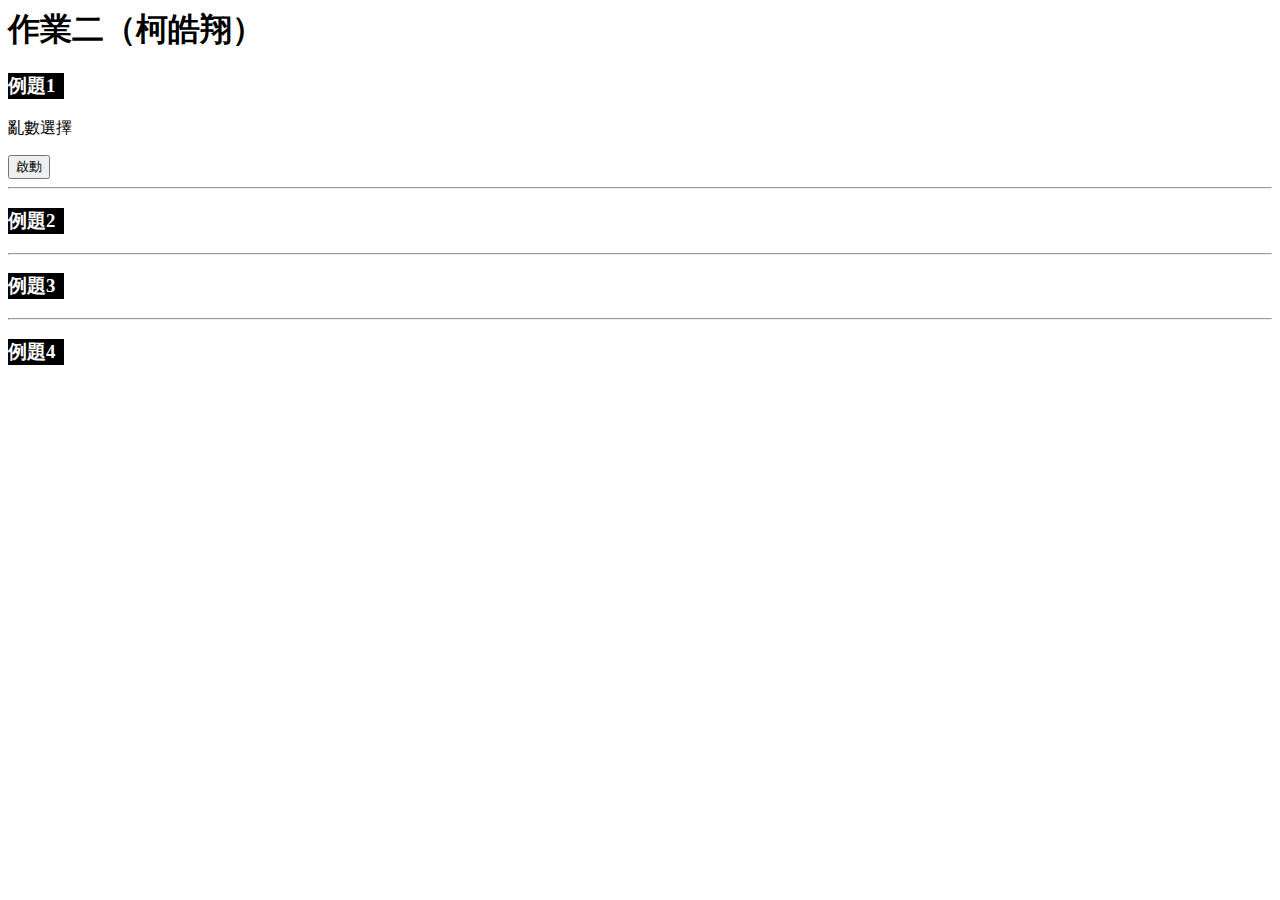
<file: assignment2/index.html>
<html>
<head>
    <meta charset="UTF-8">
    <title>D3作業二_柯皓翔</title>
    <script src="https://d3js.org/d3.v3.min.js"></script>
    <link rel="stylesheet" href="main.css">
</head>
<body>
   <h1>作業二（柯皓翔）</h1>

    <h3 class="exercise">例題1</h3>
    <p>亂數選擇</p>
    <input type="button" onclick="launch()" value="啟動">
    
    <script>
        var body = d3.select("body");
        
        function launch(){
            var result;
            result = Math.floor(Math.random()*(2016-1911+1)+1911);
            body.select("p").text(result);
        }        
    </script>
    
    <hr>
    
    <h3 class="exercise">例題2</h3>
    
    <script>
    
        d3.select("body")
            .append("svg")
            .attr({
                width: 300,
                height: 200,
                id: "svg1"
        })
        
        var svg1 = d3.select("#svg1");
        
        svg1.append("rect")
            .attr({
                x: 0,
                y: 0,
                width: 300,
                height: 200,
                fill: "#FDF5E6"
        })
        
        svg1.append("circle")
            .attr({
                cx: 150,
                cy: 120,
                r: 15
            })
        
        //circle的基線是y=135
        //總共要畫的直線y= 45,75,105,135,160
        
        svg1.append("rect")
            .attr({
                x: 160,
                y: 45,
                width: 5,
                height: 78
        })
        
        //五線譜
        for(var i=0; i<5; i++){
            svg1.append("line")
                .attr({
                    x1: 0,
                    y1: 45+i*30,
                    x2: 300,
                    y2: 45+i*30,
                    stroke: "black"
            })
        }
        
        //字母
        //位置切齊圓左側，x=135
        svg1.append("text")
            .attr({
                x: 135,
                y: 200,
                "font-size": "40px"
        }).text("A")
        
    </script>
    
    <hr>
    
    <h3 class="exercise">例題3</h3>
    
    <script>
        
        d3.select("body")
            .append("svg")
            .attr({
                width: 600,
                height: 400,
                id: "svg2"
        })
        
        var svg2 = d3.select("#svg2");
            
        function random(m,n){
            return Math.floor(Math.random()*(m-n+1)+n)
        }
        
        for(var i = 0; i < 20; i++){
            var num = random(20,300)
            svg2.append("rect")
                .attr({
                    x: 10,
                    y: 10+12*i,
                    width: num,
                    height: 10,
                    fill: "red" 
            })
            
            svg2.append("text").attr({
                x:10+num+15,
                y:20+12*i, //20,32,44...
                "font-size": "12px", 
                fill: "#000000"
            }).text(num)
        }
    
    </script>

    <hr>
    
    <h3 class="exercise">例題4</h3>
    
    <script>
    
       d3.select("body")
            .append("svg")
            .attr({
                width: 600,
                height: 400,
                id: "svg3" //不要加#
        })
        
        var svg3 = d3.select("#svg3");
        
//        function random(m,n){
//            return Math.floor(Math.random()*(m-n+1)+n)
//        }
        
        var points = "10,10";
        
        for(var i = 0; i < 20; i++){
            var num = random(20,300)
            
            points = points + " "+(10+num)+"," + (10+12+12*i);
                        
            svg3.append("circle")
                .attr({
                    cx: 10+num,
                    cy: 10+12+12*i,
                    r: 5,
                    fill: "red" 
            })
            
            svg3.append("text").attr({
                x:10+num+5,
                y:10+12+12*i+5,
                "font-size": "12px"
            }).text(num)
        }
        
        //最後一個圓的y是10+12+12*19=250
        //最後線連回來y是262
        points = points + " 10,262";
        
        svg3.append("polyline").attr({
            points: points,
            stroke: "black",
            fill:"rgba(0,0,0,0)"
        })
    </script>
       

</body>
</html>
</file>
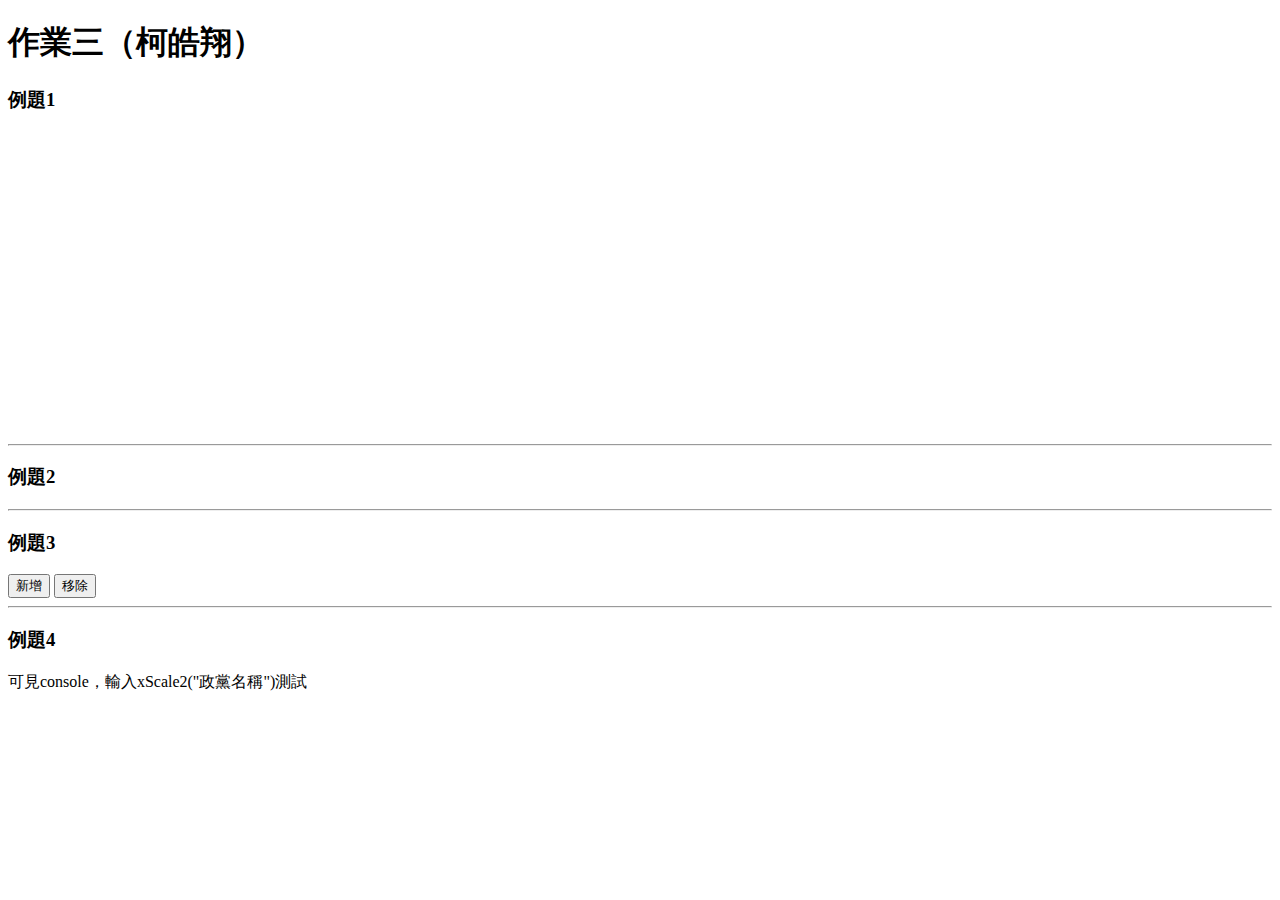
<file: assignment3/index.html>
<!doctype html>
<html>
<head>
    <meta charset="UTF-8">
    <title>作業三（柯皓翔）</title>
    <script src="https://d3js.org/d3.v3.js"></script>
</head>
<body>
    <h1>作業三（柯皓翔）</h1>
    <h3>例題1</h3>
    <svg width="900" height="300"></svg>
    <script>
        
        d3.json("invoice-taipei.json", function(dataSet){
                var svg = d3.select("body>svg");
                
                //長條圖格式設定
                var barH = 20;
                var barP = 5;
                var barOriginX = 300;
                var barOriginY = 10;
                var textOriginX = barOriginX-20;
                var textOriginY = barOriginY + barH*0.8;

                //先做篩選
                var fDataSet = dataSet.filter(function(d){
                           return d.date === "2016/8/1" && 
                                  d.cid === "A" &&
                                  d.amount >1000000000;
                    });
            
                //綁定然後畫圖
                bind(fDataSet);
                render();

                //綁定函數
                function bind(dataSet){
                        //status1
                        var selection = d3.select("body>svg")
                                    .selectAll("g.bar1")
                                    .data(dataSet);

                        //status2 補上少的
                        selection.enter().append("g").attr({class: "bar1"}); //class名稱記得加""

                        //status3 刪掉多的
                        selection.exit().remove();
                }

                //畫圖函數
                function render(){
                        //比例尺縮放
                        var xScale=d3.scale.linear()
                                     .domain([0,d3.max(fDataSet, function(d){return d.amount;})])
                                     .range([0,300]);//最長300
                    
                        //長條
                        d3.selectAll("g.bar1")//用已經生成的群組及類別
                            .append("rect") //會去父層找綁定，生成長條
                            .attr({
                                x: function(d){return barOriginX;},
                                y: function(d,i){return barOriginY + (barH+barP)*i;},
                                width: function(d){return xScale(d.amount);},
                                height: function(d){return barH;},
                                fill: function(d){return "red";}
                            }); 
                    
                        //文字：產業別
                        d3.selectAll("g.bar1")
                            .append("text") //會去父層找綁定
                            .attr({
                                x: function(d){return textOriginX;},
                                y: function(d,i){return textOriginY + (barH+barP)*i;},
                                "text-anchor": "end"
                            }).text(function(d){return d.industry;});
                    
                        //文字：發票數量
                        d3.selectAll("g.bar1")
                            .append("text") //會去父層找綁定
                            .attr({
                                x: function(d){return barOriginX + xScale(d.amount)+20;},
                                y: function(d,i){return textOriginY + (barH+barP)*i;},
                            }).text(function(d){return d.amount;}); 
                }
                    
           });
    </script>
    <hr>
    <h3>例題2</h3>
    <div></div>
    <script>

                var arr = [85, 60, 99, 49, 77, 82]; 

                bind2(arr);
                render2();

                function bind2(dataSet){

                    //status1
                    var selection = d3.select("body")
                                .selectAll("div")
                                .data(dataSet);

                    //status2 補上少的
                    selection.enter().append("div"); 


                    //status3 刪掉多的
                    selection.exit().remove();

                }  


                function render2(){
                    d3.selectAll("div")
                        .text(
                            //d是綁定的資料，i是順序
                            function(d,i){
                                return (i+1)+":"+d;
                            })
                        .style({
                            color: function(d){
                                        if(d<70){
                                             return "red";
                                        }else{
                                            return "black";
                                        } 
                                    }
                        }); 
                }

    </script>
    <hr>
    <h3>例題3</h3>

    <input type="button" value="新增" onclick="update()"> 
    <input type="button" value="移除" onclick="toDelete()">    

    <script>

                var arr2 = [85, 60, 99, 49, 77, 82, 33]; 
                var w = 900, h=300, p=100;

                makeSvg();
                bind3(arr2);
                render3();

                function makeSvg(){
                    d3.select("body")
                        .append("svg")
                        .attr({
                            width: w,
                            height: h,
                            class: "ex3"
                        })
                }


                function bind3(dataSet){

                    //status1
                    var selection = d3.select("body>svg.ex3")
                                .selectAll("g.bar2")
                                .data(dataSet);

                    //status2 補上少的
                    selection.enter().append("g").attr({class: "bar2"}); 


                    //status3 刪掉多的
                    selection.exit().remove();

                }  


                function render3(){
                    //每次畫畫前都先清乾淨
                    d3.selectAll("g.bar2").selectAll("rect").remove();
                    d3.selectAll("g.bar2").selectAll("text").remove();
                    
                    d3.selectAll("g.bar2")
                        .append("rect") //會去父層找綁定
                        .attr({
                            x: function(d,i){
                                     return p+42*i;
                                },
                            y: function(d,i){
                                     return h-p-d;
                                },
                            width: 40,
                            height: function(d,i){
                                     return d;
                                },
                            fill: function(d){
                                        if(d<70){
                                             return "red";
                                        }else{
                                            return "lightgreen";
                                        } 
                                    }
                        }); 


                    d3.selectAll("g.bar2")
                        .append("text") //會去父層找綁定
                        .attr({
                            x: function(d,i){
                                     return p+42*i+20;
                                },
                            y:  h-p+16,
                            "text-anchor": "middle"
                        }).text(function(d){return d;}); 

                }

                function random(n,m){
                    return Math.floor(Math.random()*(m-n+1)+n);
                }

                function update(){
                    var num = random(10,100);
                    console.log(num);
                    arr2.push(num);
                    bind3(arr2);
                    render3();
                }

                function toDelete(){
                    arr2.pop();
                    bind3(arr2);
                    render3();
                }
      </script>
<hr>
<h3>例題4</h3>
    <p>可見console，輸入xScale2("政黨名稱")測試</p>
    
    <script>
                var index= ["中國國民黨", "民主進步黨", "時代力量", "無黨團結聯盟", "親民黨"];
                var color=["blue", "green", "yellow", "gray", "orange"];

                var xScale2 = d3.scale.ordinal()
                                     .domain(index)
                                     .range(color);

                console.log(xScale2("無黨團結聯盟"));

    </script>

</body>
</html>
</file>
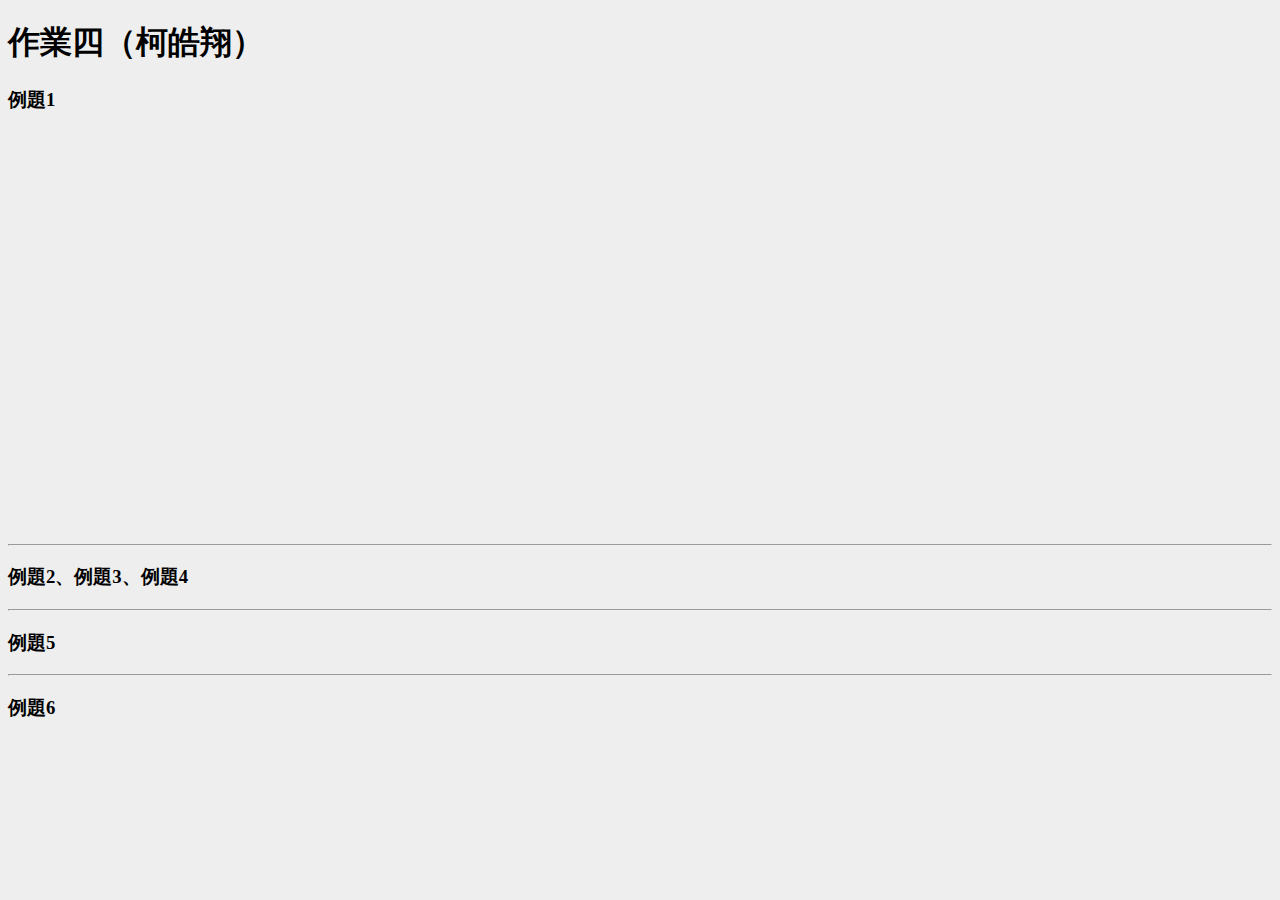
<file: assignment4/index.html>
<!doctype html>
<html>
<head>
    <meta charset="UTF-8">
    <title>作業四（柯皓翔）</title>
    <script src="https://d3js.org/d3.v3.js"></script>
    <style>
        body{
            background: #eee;
        }
        .axis path, .axis line{
          fill: none;
          stroke: black;
        }
        .axis text{
          font-size: 12px;
          fill: black;
        }
        
        #tooltip, #tooltip_4{
          position: absolute;
          /* left: 20px; */
          /* top:  100px; */
          background: #fff;
          width: 150px;
          height: auto;
          padding: 0px 10px;
          border-radius: 5px;
          box-shadow: 5px 5px 10px rgba(0,0,0,0.3);
        }
        
         #tooltip.hidden, #tooltip_4.hidden{
          display: none;
        } 
        
    </style>
</head>
<body>
    <h1>作業四（柯皓翔）</h1>
    <h3>例題1</h3>
    <svg width="900" height="400" id="svg1"></svg>
    <script>
        
        d3.json("invoice-taipei.json", function(dataSet){

            
                var svg1 = d3.select("#svg1");
            

               
                //長條圖格式設定
                var barH = 20;
                var barP = 5;
                var barOriginX = 300;
                var barOriginY = 10;
                var textOriginX = barOriginX-20;
                var textOriginY = barOriginY + barH*0.8;
            
            
                //建立X軸群組
                d3.select("#svg1")
                  .append("g")
                  .attr({
                     id: "axisX_1" 
                });
                var x = barOriginX;  //x軸平移
                var y = barOriginY + (barH+barP)*11 //x軸平移


                //先做篩選
                var fDataSet = dataSet.filter(function(d){
                           return d.date === "2016/8/1" && 
                                  d.cid === "A" &&
                                  d.amount >1000000000;
                    });
            
                //綁定然後畫圖
                bind1(fDataSet);
                render1();
            

                //綁定函數
                function bind1(dataSet){
                        //status1
                        var selection = d3.select("#svg1")
                                    .selectAll("g.bar1")
                                    .data(dataSet);

                        //status2 補上少的
                        selection.enter().append("g").attr({class: "bar1"}); //class名稱記得加""

                        //status3 刪掉多的
                        selection.exit().remove();
                }

                //畫圖函數
                function render1(){
                        //比例尺縮放
                        var xScale=d3.scale.linear()
                                     .domain([0,d3.max(fDataSet, function(d){return d.amount;})])
                                     .range([0,300]);//最長300
                    
                        //長條
                        d3.selectAll("g.bar1")//用已經生成的群組及類別
                            .append("rect") //會去父層找綁定，生成長條
                            .attr({
                                x: function(d){return barOriginX;},
                                y: function(d,i){return barOriginY + (barH+barP)*i;},
                                width: function(d){return xScale(d.amount);},
                                height: function(d){return barH;},
                                fill: function(d){return "red";}
                            }); 
                    
                        //文字：產業別
                        d3.selectAll("g.bar1")
                            .append("text") //會去父層找綁定
                            .attr({
                                x: function(d){return textOriginX;},
                                y: function(d,i){return textOriginY + (barH+barP)*i;},
                                "text-anchor": "end"
                            }).text(function(d){return d.industry;});
                    
                        //文字：發票數量
                        d3.selectAll("g.bar1")
                            .append("text") //會去父層找綁定
                            .attr({
                                x: function(d){return barOriginX + xScale(d.amount)+20;},
                                y: function(d,i){return textOriginY + (barH+barP)*i;},
                            }).text(function(d){return d.amount;}); 
                    
                        //建立X軸基本設定
                        var axisX_1 = d3.svg
                                      .axis()
                                      .scale(xScale)
                                      .orient("bottom")
                                      .ticks(5)
                                      .tickFormat(function(d){return d/1000000000+"G";});
                     
                        //畫出X軸

                        d3.select("#axisX_1")
                          .attr("class", "axis")
                          .attr("transform", "translate("+x+","+y+")")
                          .call(axisX_1);
                       

                        
                        
                }
                    
           });
    </script>
    <hr>
    <h3 id="ex2">例題2、例題3、例題4</h3>
    
<!--    提示框-->

          <div id="tooltip" class="hidden">
          <p><strong id="city">Hello</strong></p>
          <p id="industry">tooltip</p>
          </div>  
   
          <div id="mySelect"></div>

     
       
       
        
    <script>
        

        // 1. 定義width, height, padding, letterList變數
        var w = 900;
        var h = 600;
        var padding = 60;
        var letterList = ["A","B","C","D","E","F","G","H","I","J","K","M","N","O","P","Q","T","U","V","W","X","Z"];
        
        //2. 建立svg()畫布環境
        
        svg();       
        
        function svg(){
           d3.select("body").append("svg").attr({width: w, height: h, id: "svg2"});
            d3.select("#svg2").append("g").append("rect").attr({
                position: "absolute",
                y: 0,
                width: "100%",
                height: "100%",
                fill: "white"
            });
            d3.select("#svg2").append("g").attr({id: "axisX_2"});
            d3.select("#svg2").append("g").attr({id: "axisY_2"});
        }
        

        
        //3. 用d3讀取csv
        d3.csv("invoice.csv",mid, function(dataSet){
           
           bind(dataSet);
           render(dataSet);
           btnList(dataSet);
            
        });
        
        function mid(d){
            d.number = +d.number;
            d.amount = +d.amount;
            return d;
        }
        
        
        
        //4. 建立bind()

        function bind(dataSet){
            var selection = d3.select("#svg2")
                                .selectAll("circle")
                                .data(dataSet);
            
            selection.enter().append("circle");
            selection.exit().remove();
        }
        
        function render(dataSet){
            //5. 定義xScale,yScale,rScale, fScale比例尺(range目的在決定在svg上位置)

           var xScale_2 = d3.time.scale()
                    .domain([new Date(d3.min(dataSet, function(d){return d.date;})),new Date(d3.max(dataSet, function(d){return d.date;}))])
                    .range([padding, w-padding]);
            
           var yScale_2 = d3.scale.linear()
                    .domain([d3.min(dataSet, function(d){return d.number;}),d3.max(dataSet, function(d){return d.number;})])
                    .range([h-padding,padding]);
           
            var rScale = d3.scale.linear()
                    .domain([d3.min(dataSet, function(d){return d.amount;}),d3.max(dataSet, function(d){return d.amount;})])
                    .range([5,30]);
         
            var fScale = d3.scale.category20();
            
            //6. 建立render()繪圖
            var circles = d3.select("#svg2").selectAll("circle")
              .attr({
                cx: function(d){return xScale_2(new Date(d.date));},
                cy: function(d){return yScale_2(d.number);},
               r: function(d){ return rScale(+(d.amount));},
                fill: function(d){return fScale(d.cid);}
              });
            
            
            
            //抓取例題二那串文字的高度
            var moveDown = document.getElementById('ex2').offsetTop;
//            console.log("例題二文字高度是："+moveDown);

          
            
            //mouse移入，加入提示框
            circles.on("mouseover",function(d){
                
                //讓位置去吃圓的
                var tooltipX = +d3.select(this).attr("cx"); //要+
                var tooltipY = +d3.select(this).attr("cy");                
            
                
    
                //改變位置
                d3.select("#tooltip").style({
                    left: tooltipX+15+"px",
                    top: tooltipY+moveDown+50+"px"
                })
                
                //替換tooltip內容(選擇其id後，修改內容)
                d3.select("#city").text(d.city);
                d3.select("#industry").text(d.industry);
                
                //顯現tooltip
                d3.select("#tooltip").classed("hidden", false);
//                console.log(d3.select("#tooltip").style("left")+","+d3.select("#tooltip").style("top"));
                
            });
            
            //mouse移出圓圈
            circles.on("mouseout",function(d){
                    d3.select("#tooltip").classed("hidden", true);
//                    console.log("mouseout!");
                });
            
            
            
            //座標軸
            var axisX_2 = d3.svg.axis().scale(xScale_2).orient("bottom").ticks(10);
            
            var axisY_2 = d3.svg.axis().scale(yScale_2).orient("left").tickFormat(function(d){
                return d/1000000+"M";
            });
            
            
            d3.select("#axisX_2").attr({
                class: "axis",
                transform: "translate(0,"+(h-padding+10)+")"
            }).call(axisX_2);
            
            d3.select("#axisY_2").attr({
                "class": "axis",
                "transform": "translate("+(padding-10)+",0)"
            }).call(axisY_2);
            
            

        }//render
        
        function btnList(dataSet){
            //建立一個資料集，只存行業別
            var industryDataSet = dataSet.map(function(d){
                return d.industry;
            });
            
            //把行業別去掉重複，先建立一個unique函數
            var uniqueDataSet = unique(industryDataSet);
            
            //但資料有缺陷，有一筆是空的要去除
            var finalDataSet = uniqueDataSet.filter(function(d){
                return d != "";
            });
            
            //bind
            var selection = d3.select("#mySelect").append("select").selectAll("option").data(finalDataSet);
            selection.enter().append("option");
            selection.exit().remove();
            
            //render，出現每個項目的文字
            d3.selectAll("select>option").attr({
                value: function(d){return d;}
            }).text(function(d){return d;});
            
            
            var initial = d3.select("select").property("value");
            update(initial);
            
            //選了industry之後觸發，重新綁定畫圖
            function update(industryName){
                var newDataSet = dataSet.filter(function(d){
                    return d.industry === industryName;
                });
                
                bind(newDataSet);
                render(newDataSet);    
            }
            
            d3.select("select").on("change", function(){
                //找現在的value
                var myIndustry = d3.select("select").property("value");//注意寫法
                update(myIndustry);
            })
            
            
        }//btnList
    
        
        //原理：建立空陣列，然後比對（用indexOf）每一筆有沒有出現在array，沒有就加入
        function unique(array){
            var n=[];
            array.forEach(function(d){
                if(n.indexOf(d)===-1){
                        n.push(d);
                   }
            });
            return n;
        }
    
    </script>
    
    <hr>
    <h3 id="ex4">例題5</h3>
    
              <div id="tooltip_4" class="hidden">
          <p><strong id="county">縣市</strong></p>
          <p id="part">部位</p>
          <p id="case">案例數</p>
          </div>  
   
          <div id="mySelect_4"></div>
          <div id="div_4"></div>

     
       
       
        
    <script>
        

        // 1. 定義width, height, padding, letterList變數
        var w = 900;
        var h = 600;
        var padding = 60;
        var letterList = ["A","B","C","D","E","F","G","H","I","J","K","M","N","O","P","Q","T","U","V","W","X","Z"];
        
        //2. 建立svg()畫布環境
        
        svg4();       
        
        function svg4(){
           d3.select("body>#div_4").append("svg").attr({width: w, height: h, id: "svg4"});
            d3.select("#svg4").append("g").append("rect").attr({
                position: "absolute",
                y: 0,
                width: "100%",
                height: "100%",
                fill: "white"
            });
            d3.select("#svg4").append("g").attr({id: "axisX_4"});
            d3.select("#svg4").append("g").attr({id: "axisY_4"});
        }
        
        //test
        d3.csv("cancer_data.csv",mid2, function(dataSet){
           
//         console.log(dataSet);
           bind4(dataSet);
           render4(dataSet);
           btnList4(dataSet);
            
        });
        
    
        
        function mid2(d){
            d.癌症診斷年 = +d.癌症診斷年;
            d.平均年齡 = +d.平均年齡;
            d.年齡中位數 = +d.年齡中位數;
            d["年齡標準化發生率(WHO2000世界標準人口)(每10萬人口)"] = +d["年齡標準化發生率(WHO2000世界標準人口)(每10萬人口)"];
            d.癌症發生數 = +d.癌症發生數;
            d.癌症診斷年 = +d.癌症診斷年;
            d["粗率(每10萬人口)"] = +d["粗率 (每10萬人口)"];
            
            return d;
        }
        
        
        
        //4. 建立bind()

        function bind4(dataSet){
            var selection = d3.select("#svg4")
                                .selectAll("circle")
                                .data(dataSet);
            
            selection.enter().append("circle");
            selection.exit().remove();
        }
        
        function render4(dataSet){
            //5. 定義xScale,yScale,rScale, fScale比例尺(range目的在決定在svg上位置)
            


           var xScale_4 = d3.time.scale()
                    .domain([new Date("1979-01-01"),new Date("2013-01-01")]) //日期要寫成這樣，不要只寫年!
                    .range([padding, w-padding]);
            
           var yScale_4 = d3.scale.linear()
                    .domain([0,d3.max(dataSet, function(d){return d.平均年齡;})])
                    .range([h-padding,padding]);
           
            var rScale_4 = d3.scale.linear()
                    .domain([d3.min(dataSet, function(d){return d.癌症發生數;}),d3.max(dataSet, function(d){return d.癌症發生數;})])
                    .range([5,30]);
         
            var fScale_4 = d3.scale.category20();
            
            //6. 建立render()繪圖
            var circles_4 = d3.select("#svg4").selectAll("circle")
              .attr({
                cx: function(d){return xScale_4(new Date(d.癌症診斷年+"-01-01"));},
                cy: function(d){return yScale_4(d.平均年齡);},
               r: function(d){ return rScale_4(+(d.癌症發生數));},
                fill: function(d){return fScale_4(d.縣市別);}
              });
            
            
            
            //抓取例題二那串文字的高度
            var moveDown_4 = document.getElementById('ex4').offsetTop;
//            console.log("例題二文字高度是："+moveDown);

          
            
            //mouse移入，加入提示框
            circles_4.on("mouseover",function(d){
                
                //讓位置去吃圓的
                var tooltipX = +d3.select(this).attr("cx"); //要+
                var tooltipY = +d3.select(this).attr("cy");                
    
                //改變位置
                d3.select("#tooltip_4").style({
                    left: tooltipX+15+"px",
                    top: tooltipY+moveDown_4+50+"px"
                })
                
                //替換tooltip內容(選擇其id後，修改內容)
                d3.select("#county").text(d.縣市別);
                d3.select("#part").text(d.癌症別);
                d3.select("#case").text("案例數："+d.癌症發生數);
                
                //顯現tooltip
                d3.select("#tooltip_4").classed("hidden", false);
//                console.log(d3.select("#tooltip").style("left")+","+d3.select("#tooltip").style("top"));
                
            });
            
            //mouse移出圓圈
            circles_4.on("mouseout",function(d){
                    d3.select("#tooltip_4").classed("hidden", true);
//                    console.log("mouseout!");
                });
            
            
            
            //座標軸
            var axisX_4 = d3.svg.axis().scale(xScale_4).orient("bottom").ticks(10);
            
            var axisY_4 = d3.svg.axis().scale(yScale_4).orient("left").tickFormat(function(d){
                return d+"歲";
            });
            
            
            d3.select("#axisX_4").attr({
                class: "axis",
                transform: "translate(0,"+(h-padding+10)+")"
            }).call(axisX_4);
            
            d3.select("#axisY_4").attr({
                "class": "axis",
                "transform": "translate("+(padding-10)+",0)"
            }).call(axisY_4);
            
            

        }//render
        
        function btnList4(dataSet){
            //建立一個資料集，只存別
            var cancerDataSet = dataSet.map(function(d){
                return d.癌症別;
            });
            
            //把行業別去掉重複，先建立一個unique函數
            var uniqueDataSet = unique(cancerDataSet);
            
            //但資料有缺陷，有一筆是空的要去除
            var finalDataSet = uniqueDataSet.filter(function(d){
                return d != "";
            });
            
            //bind
            var selection = d3.select("#mySelect_4").append("select").attr({id: "select4"}).selectAll("option").data(finalDataSet);
            selection.enter().append("option");
            selection.exit().remove();
            
            //render，出現每個項目的文字
            d3.selectAll("#select4>option").attr({
                value: function(d){return d;}
            }).text(function(d){return d;});
            
            
            
            //選了industry之後觸發，重新綁定畫圖
            function update(cancerName){
                var newDataSet = dataSet.filter(function(d){
                    return d.癌症別 === cancerName;
                });
                
                bind4(newDataSet);
                render4(newDataSet);    
            }
            
            var initial = d3.select("#select4").property("value");
            update(initial);
            
            d3.select("#select4").on("change", function(){
                //找現在的value
                var myCancer = d3.select("#select4").property("value");//注意寫法
                update(myCancer);
            })
            
            
        }//btnList
    
        
        //原理：建立空陣列，然後比對（用indexOf）每一筆有沒有出現在array，沒有就加入
        function unique(array){
            var n=[];
            array.forEach(function(d){
                if(n.indexOf(d)===-1){
                        n.push(d);
                   }
            });
            return n;
        }
    
    </script>

<hr>
<h3>例題6</h3>
<div id="div_5"></div>
<script>
            var svg5 = d3.select("#div_5").append("svg").attr({
               width: "340",
               height: "340",
              id: "svg5"
            });

            svg5.append("g").append("rect").attr({
              fill: "white",
              width: "100%",
              height: "100%"
            });



            var easeArr = ["linear", "quad", "cubic", "sin", "exp", "circle", "elastic", "back", "bounce"];

            bind5(easeArr);
            render5();

            function bind5(dataSet){
              var selection_circle = d3.select("#svg5").selectAll("circle").data(dataSet);
              var selection_text = d3.select("#svg5").selectAll("text").data(dataSet);
              var selection_line = d3.select("#svg5").selectAll("line").data(dataSet);

              // 初始化設定
              selection_line.enter().append("line").attr({
                    x1: 100,
                    y1: function(d,i){
                       return 20+i*35;
                    },
                    x2: 300,
                    y2: function(d,i){
                       return 20+i*35;
                    },
                    stroke: "lightgreen"
               }).text(function(d){
                  return d;
               });
              selection_line.exit().remove();

              selection_circle.enter().append("circle").attr({
                    cx: 100,
                    cy: function(d,i){
                       return 20+i*35;
                    },
                    r: 15,
                    fill: "gold"
               });


              selection_circle.exit().remove();

              selection_text.enter().append("text").attr({
                    x: 5,
                    y: function(d,i){
                       return 25+i*35;
                    },
                    fill: "black"
               }).text(function(d){
                  return d;
               });
              selection_text.exit().remove();


            } 

            function render5(){

              //需要動畫的設定


                var myCircle =  d3.select("#svg5").selectAll("circle");


              myCircle.on("click", function(d){

                console.log(d);  //linear...
                   
                nowPosition = d3.select(this).attr("cx");
                if(nowPosition==="100"){
                  d3.select(this).transition().duration(1000).ease(d).attr({cx: "300"});
                }
                if(nowPosition==="300"){
                  d3.select(this).transition().duration(1000).ease(d).attr({cx: "100"});
                }
                


              });


            }

</script>


</body>
</html>
</file>
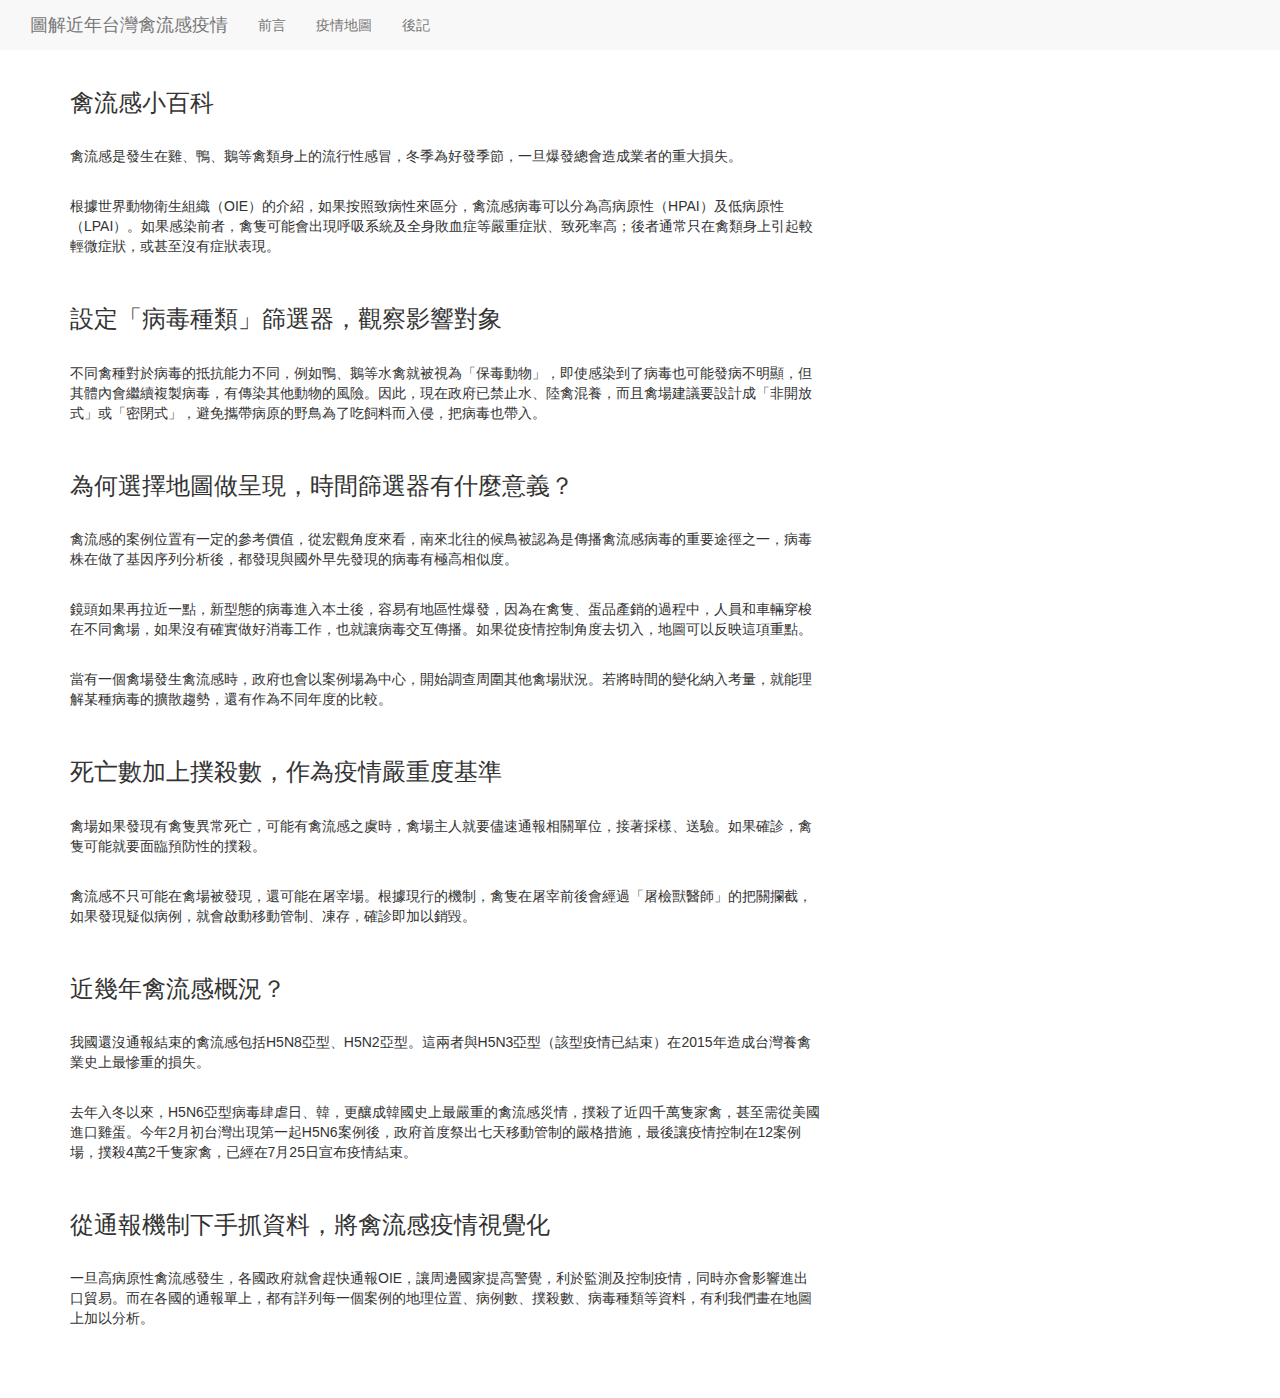
<file: final_project/index.html>
<!doctype html>
<html lang="zh-Hant-TW">
<head>
   
    <meta charset="UTF-8">
    <meta http-equiv="X-UA-Compatible" content="IE=edge">
    <meta name="viewport" content="width=device-width, initial-scale=1">
    
    <title>圖解台灣禽流感疫情</title>
    
<!--匯入bootstrap-->
    <link href="css/bootstrap.min.css" rel="stylesheet">
    
    <link rel="stylesheet" href="css/customize.css">
    
<!--匯入jQuery-->
    <script src="https://ajax.googleapis.com/ajax/libs/jquery/1.11.1/jquery.min.js"></script>
    
<!--匯入bootstrap javascript-->  
    <script src="js/bootstrap.min.js"></script>
    
    <!--   leaflet版本用0.7.7版才OK-->
    <link 
        rel="stylesheet" 
        href="leaflet/leaflet.css"
    />
    <script
        src="leaflet/leaflet.js">
    </script>
    
<!--    http要加s-->
    <script src="https://d3js.org/d3.v3.min.js"></script> 
    
    <style>
    #tooltip{
          position: absolute;
          /* left: 20px; */
          /* top:  100px; */
          background: #fff;
          width: 150px;
          height: auto;
          padding: 0px 10px;
          border-radius: 5px;
          box-shadow: 5px 5px 10px rgba(0,0,0,0.3);
        }
        
         #tooltip.hidden{
          display: none;
        } 
    </style>

    
</head>
<body>
<div class="container">
  
  <nav class="nav navbar-default navbar-fixed-top">
        <div class="container-fluid">
            <div class="navbar-header">
                <button type="button" class="navbar-toggle" data-toggle="collapse" data-target="#myNavbar">
                    <span class="icon-bar"></span>
                    <span class="icon-bar"></span>
                    <span class="icon-bar"></span> 
                </button>
                <a class="navbar-brand" href="./index.html">圖解近年台灣禽流感疫情</a>
            </div>
            <div class="collapse navbar-collapse" id="myNavbar">
                <ul class="nav navbar-nav">
                    <li><a href="./index.html">前言</a></li>
                    <li><a href="./index2.html">疫情地圖</a></li>
                    <li><a href="./index3.html">後記</a></li>
                </ul>
            </div>
        </div>
    </nav> 
  
  <div class="row">
                <div class="preface">
                        <div class="col-md-8">
                                <h3>禽流感小百科</h3>
                                <br>
                                <p>禽流感是發生在雞、鴨、鵝等禽類身上的流行性感冒，冬季為好發季節，一旦爆發總會造成業者的重大損失。</p>
                                <br>
                                <p>根據世界動物衛生組織（OIE）的介紹，如果按照致病性來區分，禽流感病毒可以分為高病原性（HPAI）及低病原性（LPAI）。如果感染前者，禽隻可能會出現呼吸系統及全身敗血症等嚴重症狀、致死率高；後者通常只在禽類身上引起較輕微症狀，或甚至沒有症狀表現。</p>
                                <br>
                                <h3>設定「病毒種類」篩選器，觀察影響對象</h3>
                                <br>
                                <p>不同禽種對於病毒的抵抗能力不同，例如鴨、鵝等水禽就被視為「保毒動物」，即使感染到了病毒也可能發病不明顯，但其體內會繼續複製病毒，有傳染其他動物的風險。因此，現在政府已禁止水、陸禽混養，而且禽場建議要設計成「非開放式」或「密閉式」，避免攜帶病原的野鳥為了吃飼料而入侵，把病毒也帶入。 </p>
                                <br>
                                <h3>為何選擇地圖做呈現，時間篩選器有什麼意義？</h3>
                                <br>
                                <p>禽流感的案例位置有一定的參考價值，從宏觀角度來看，南來北往的候鳥被認為是傳播禽流感病毒的重要途徑之一，病毒株在做了基因序列分析後，都發現與國外早先發現的病毒有極高相似度。</p>
                                <br>
                                <p>鏡頭如果再拉近一點，新型態的病毒進入本土後，容易有地區性爆發，因為在禽隻、蛋品產銷的過程中，人員和車輛穿梭在不同禽場，如果沒有確實做好消毒工作，也就讓病毒交互傳播。如果從疫情控制角度去切入，地圖可以反映這項重點。</p>
                                <br>
                                <p>當有一個禽場發生禽流感時，政府也會以案例場為中心，開始調查周圍其他禽場狀況。若將時間的變化納入考量，就能理解某種病毒的擴散趨勢，還有作為不同年度的比較。</p>
                                <br>
                                <h3>死亡數加上撲殺數，作為疫情嚴重度基準</h3>
                                <br>
                                <p>禽場如果發現有禽隻異常死亡，可能有禽流感之虞時，禽場主人就要儘速通報相關單位，接著採樣、送驗。如果確診，禽隻可能就要面臨預防性的撲殺。</p>
                                <br>
                                <p>禽流感不只可能在禽場被發現，還可能在屠宰場。根據現行的機制，禽隻在屠宰前後會經過「屠檢獸醫師」的把關攔截，如果發現疑似病例，就會啟動移動管制、凍存，確診即加以銷毀。</p>
                                <br>
                                <h3>近幾年禽流感概況？</h3>
                                <br>
                                <p>我國還沒通報結束的禽流感包括H5N8亞型、H5N2亞型。這兩者與H5N3亞型（該型疫情已結束）在2015年造成台灣養禽業史上最慘重的損失。</p>
                                <br>
                                <p>去年入冬以來，H5N6亞型病毒肆虐日、韓，更釀成韓國史上最嚴重的禽流感災情，撲殺了近四千萬隻家禽，甚至需從美國進口雞蛋。今年2月初台灣出現第一起H5N6案例後，政府首度祭出七天移動管制的嚴格措施，最後讓疫情控制在12案例場，撲殺4萬2千隻家禽，已經在7月25日宣布疫情結束。</p>
                                <br>
                                <h3>從通報機制下手抓資料，將禽流感疫情視覺化</h3>
                                <br>
                                <p>一旦高病原性禽流感發生，各國政府就會趕快通報OIE，讓周邊國家提高警覺，利於監測及控制疫情，同時亦會影響進出口貿易。而在各國的通報單上，都有詳列每一個案例的地理位置、病例數、撲殺數、病毒種類等資料，有利我們畫在地圖上加以分析。</p>
                                <br>
                                <br>
                                <br>
                    </div>
                    
                    <div class="col-md-4">
                      <p></p>
                    </div>
            </div>
      </div>  
</div>
 
  
 




</body>
</html>
</file>
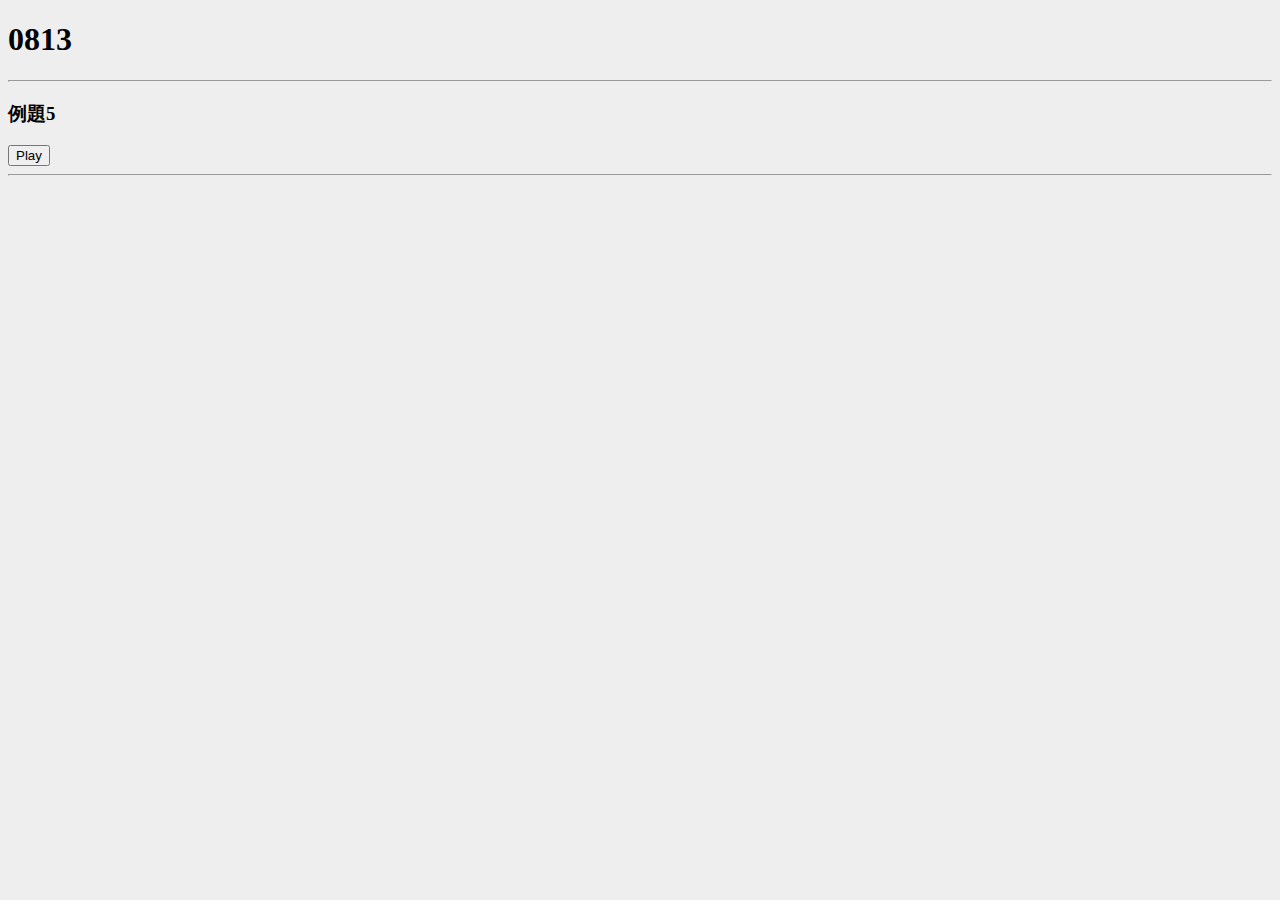
<file: assignment4/0813.html>
<!doctype html>
<html>
<head>
    <meta charset="UTF-8">
    <title>作業四（柯皓翔）</title>
    <script src="https://d3js.org/d3.v3.js"></script>
    <style>
        body{
            background: #eee;
        }
        .axis path, .axis line{
          fill: none;
          stroke: black;
        }
        .axis text{
          font-size: 12px;
          fill: black;
        }
        
        #tooltip, #tooltip_4{
          position: absolute;
          /* left: 20px; */
          /* top:  100px; */
          background: #fff;
          width: 150px;
          height: auto;
          padding: 0px 10px;
          border-radius: 5px;
          box-shadow: 5px 5px 10px rgba(0,0,0,0.3);
        }
        
         #tooltip.hidden, #tooltip_4.hidden{
          display: none;
        } 
        
    </style>
</head>
<body>
    <h1>0813</h1>
    
    
    <hr>
    <h3 id="ex4">例題5</h3>
    
              <div id="tooltip_4" class="hidden">
          <p><strong id="county">縣市</strong></p>
          <p id="part">部位</p>
          <p id="case">案例數</p>
          </div>  
   
          <div id="mySelect_4"></div>
          <div id="div_4"></div>
          
          
          <input type="button" value="Play" id="playBtn">

     
       
       
        
    <script>
        

        // 1. 定義width, height, padding, letterList變數
        var w = 900;
        var h = 600;
        var padding = 60;
        var letterList = ["A","B","C","D","E","F","G","H","I","J","K","M","N","O","P","Q","T","U","V","W","X","Z"];
        
        var xScale_4, yScale_4,rScale_4,fScale_4;
         
        
        
        
        //2. 建立svg()畫布環境
        
        svg4();       
        
        function svg4(){
           d3.select("body>#div_4").append("svg").attr({width: w, height: h, id: "svg4"});
            d3.select("#svg4").append("g").append("rect").attr({
                position: "absolute",
                y: 0,
                width: "100%",
                height: "100%",
                fill: "white"
            });
            d3.select("#svg4").append("g").attr({id: "axisX_4"});
            d3.select("#svg4").append("g").attr({id: "axisY_4"});
        }
        
        //test
        d3.csv("cancer_data.csv",mid2, function(dataSet){
            
           xScale_4 = d3.scale.linear()
                    .domain([d3.min(dataSet,function(d){return d.crude_rate;}),
                            d3.max(dataSet,function(d){return d.crude_rate;})]) 
                    .range([padding, w-padding]);
            
              yScale_4 = d3.scale.linear()
                    .domain([0,d3.max(dataSet, function(d){return d.avg_age;})])
                    .range([h-padding,padding]);
           
             rScale_4 = d3.scale.linear()
                    .domain([d3.min(dataSet, function(d){return d.count;}),d3.max(dataSet, function(d){return d.count;})])
                    .range([5,10]);
         
            fScale_4 = d3.scale.category20();
           
//         console.log(dataSet);
           bind4(dataSet);
           render4(dataSet);
           btnList4(dataSet);
            
        });
        
    
        
        function mid2(d){
            d.date = +d.date;
            d.avg_age = +d.avg_age;
            d.mid_age = +d.mid_age;
            d.incidence = +d.incidence;
            d.crude_rate = +d.crude_rate;

            
            return d;
        }
        
        
        
        //4. 建立bind()

        function bind4(dataSet){
            var selection = d3.select("#svg4")
                                .selectAll("circle")
                                .data(dataSet);
            
            selection.enter().append("circle");
            selection.exit().remove();
        }
        
        
       
        
        
        function render4(dataSet){
            //5. 定義xScale,yScale,rScale, fScale比例尺(range目的在決定在svg上位置)
            
         
            
            //6. 建立render()繪圖
            var circles_4 = d3.select("#svg4").selectAll("circle")
              .attr({
                cx: function(d){return xScale_4(d.crude_rate);},
                cy: function(d){return yScale_4(d.avg_age);},
                r: function(d){ return rScale_4(+(d.count));},
                fill: function(d){return fScale_4(d.city);}
              });
            
            
            
            //抓取例題二那串文字的高度
            var moveDown_4 = document.getElementById('ex4').offsetTop;
//            console.log("例題二文字高度是："+moveDown);


            //mouse移入，加入提示框
            circles_4.on("mouseover",function(d){
                
                //讓位置去吃圓的
                var tooltipX = +d3.select(this).attr("cx"); //要+
                var tooltipY = +d3.select(this).attr("cy");                
    
                //改變位置
                d3.select("#tooltip_4").style({
                    left: tooltipX+15+"px",
                    top: tooltipY+moveDown_4+50+"px"
                })
                
                //替換tooltip內容(選擇其id後，修改內容)
                d3.select("#county").text(d.city);
                d3.select("#part").text(d.category);
                d3.select("#case").text("案例數："+d.count);
                
                //顯現tooltip
                d3.select("#tooltip_4").classed("hidden", false);
//                console.log(d3.select("#tooltip").style("left")+","+d3.select("#tooltip").style("top"));
                
            });
            
            //mouse移出圓圈
            circles_4.on("mouseout",function(d){
                    d3.select("#tooltip_4").classed("hidden", true);
//                    console.log("mouseout!");
                });
            
            
            
            //座標軸
            var axisX_4 = d3.svg.axis().scale(xScale_4).orient("bottom").ticks(10);
            
            var axisY_4 = d3.svg.axis().scale(yScale_4).orient("left").tickFormat(function(d){
                return d+"歲";
            });
            
            
            d3.select("#axisX_4").attr({
                class: "axis",
                transform: "translate(0,"+(h-padding+10)+")"
            }).call(axisX_4);
            
            d3.select("#axisY_4").attr({
                "class": "axis",
                "transform": "translate("+(padding-10)+",0)"
            }).call(axisY_4);
            
            

        }//render
        
        function btnList4(dataSet){

            var cancerDataSet = dataSet.map(function(d){
                return d.category;
            });
            
            //把行業別去掉重複，先建立一個unique函數
            var uniqueDataSet = unique(cancerDataSet);
            
            //但資料有缺陷，有一筆是空的要去除
            var finalDataSet = uniqueDataSet.filter(function(d){
                return d != "";
            });
            
            //bind
            var selection = d3.select("#mySelect_4").append("select").attr({id: "select4"}).selectAll("option").data(finalDataSet);
            selection.enter().append("option");
            selection.exit().remove();
            
            //render，出現每個項目的文字
            d3.selectAll("#select4>option").attr({
                value: function(d){return d;}
            }).text(function(d){return d;});
            
            
            
            //選了industry之後觸發，重新綁定畫圖
            function update(cancerName){
                var newDataSet = dataSet.filter(function(d){
                    return d.category === cancerName;
                });
                
                bind4(newDataSet);
                render4(newDataSet);    
                
                d3.select("#playBtn").on("click",function(){
                    
                    var nowYear = dataSet.map(function(d){
                        return d.date;
                    }); 
                    
                    nowYear = unique(nowYear);
                    console.log(nowYear);
                    
                    var idx = 0;
                    
                    d3.select("#svg4").append("text").attr({
                        "id": "yearText",
                        x: w-padding,
                        y: h-padding,
                        "font-size": 200,
                        "opacity": 0.2,
                        "text-anchor": "end"
                    });
                    
                    window.setInterval(function(){
                        
                        var categoryName = d3.select("#select4").property("value");
                        var newDataSet = dataSet.filter(
                            function(d){
                                return d.category===categoryName &&
                                    d.date===nowYear[idx];
                            }
                        );
                        
                        bind4(newDataSet);
                        render4(newDataSet);                        
                        
                        d3.select("#yearText").text(nowYear[idx]);
                        
                        idx++;
                        if(idx>=nowYear.length){
                            idx = 0;
                        }
                    },400);
                    
                })
                
                
            }
            
            var initial = d3.select("#select4").property("value");
            update(initial);
            
            d3.select("#select4").on("change", function(){
                //找現在的value
                var myCancer = d3.select("#select4").property("value");//注意寫法
                update(myCancer);
            })
            
            
            
            
            
            
            
        }//btnList
    
        
        //原理：建立空陣列，然後比對（用indexOf）每一筆有沒有出現在array，沒有就加入
        function unique(array){
            var n=[];
            array.forEach(function(d){
                if(n.indexOf(d)===-1){
                        n.push(d);
                   }
            });
            return n;
        }
    
    </script>

<hr>


</body>
</html>
</file>
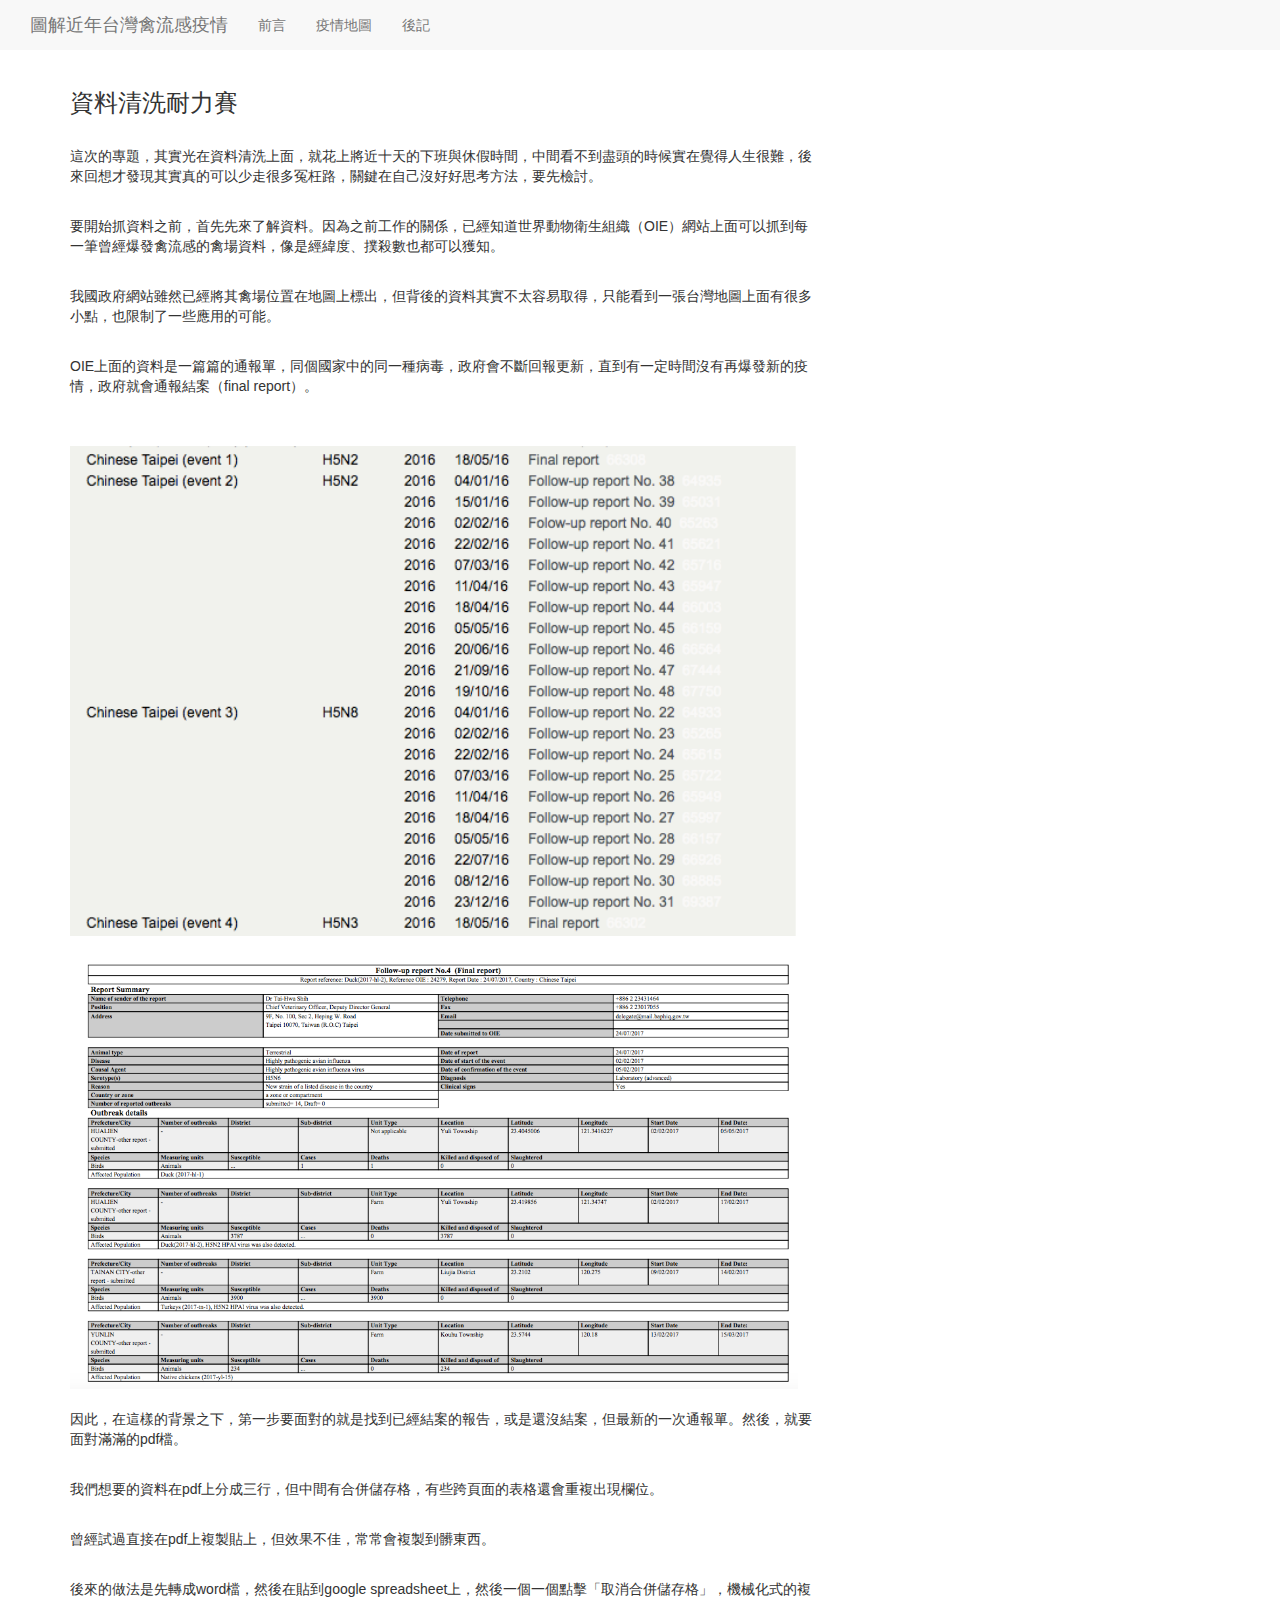
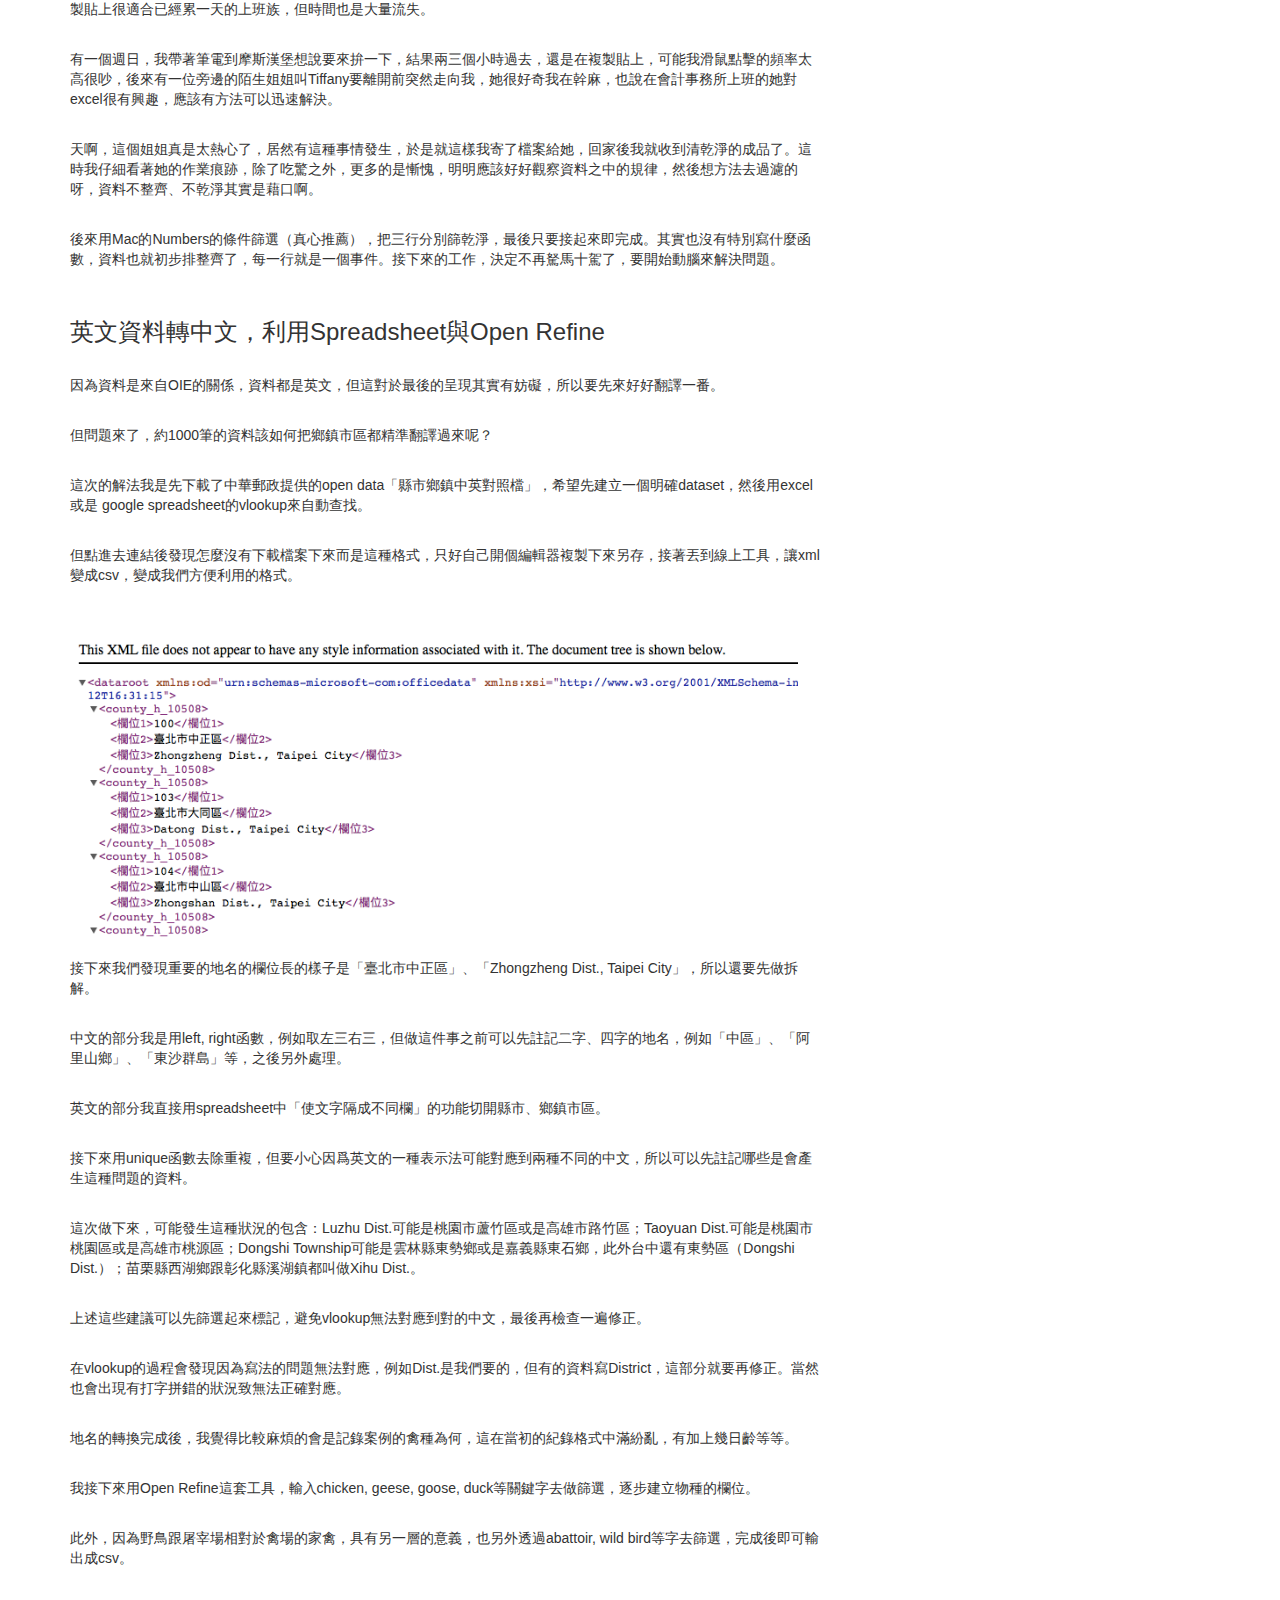
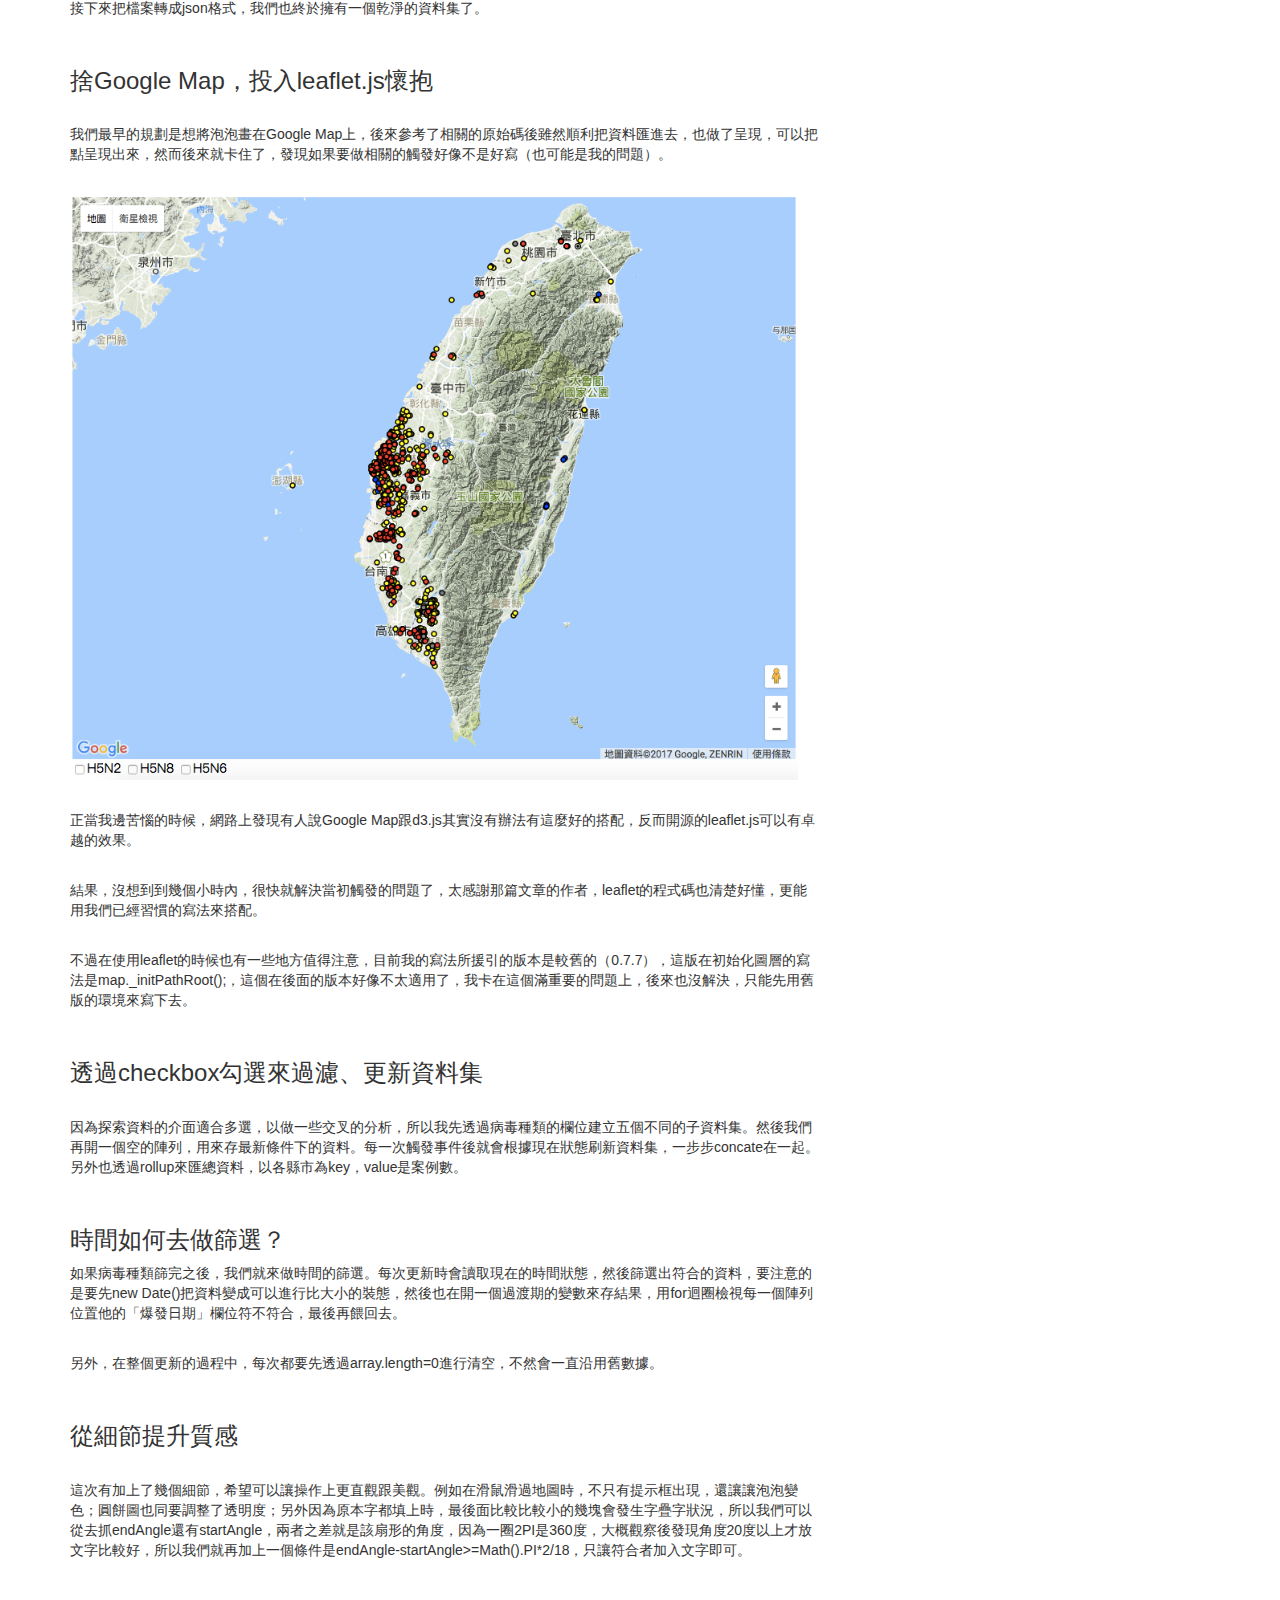
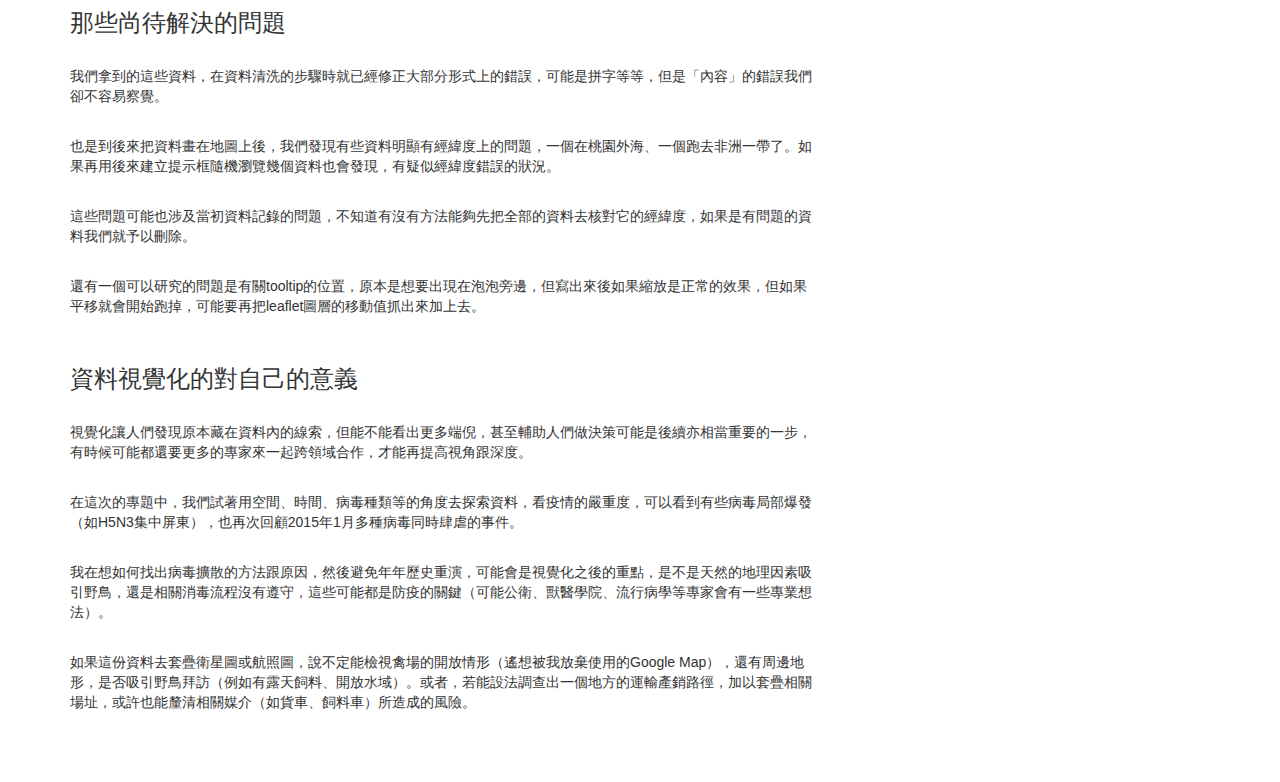
<file: final_project/index3.html>
<!doctype html>
<html lang="zh-Hant-TW">
<head>
   
    <meta charset="UTF-8">
    <meta http-equiv="X-UA-Compatible" content="IE=edge">
    <meta name="viewport" content="width=device-width, initial-scale=1">
    
    <title>圖解台灣禽流感疫情</title>
    
<!--匯入bootstrap-->
    <link href="css/bootstrap.min.css" rel="stylesheet">
    
    <link rel="stylesheet" href="css/customize.css">
    
<!--匯入jQuery-->
    <script src="https://ajax.googleapis.com/ajax/libs/jquery/1.11.1/jquery.min.js"></script>
    
<!--匯入bootstrap javascript-->  
    <script src="js/bootstrap.min.js"></script>
    
    <!--   leaflet版本用0.7.7版才OK-->
    <link 
        rel="stylesheet" 
        href="leaflet/leaflet.css"
    />
    <script
        src="leaflet/leaflet.js">
    </script>
    
<!--    http要加s-->
    <script src="https://d3js.org/d3.v3.min.js"></script> 


    
</head>
<body>
<div class="container">
  
  <nav class="nav navbar-default navbar-fixed-top">
        <div class="container-fluid">
            <div class="navbar-header">
                <button type="button" class="navbar-toggle" data-toggle="collapse" data-target="#myNavbar">
                    <span class="icon-bar"></span>
                    <span class="icon-bar"></span>
                    <span class="icon-bar"></span> 
                </button>
                <a class="navbar-brand" href="./index.html">圖解近年台灣禽流感疫情</a>
            </div>
            <div class="collapse navbar-collapse" id="myNavbar">
                <ul class="nav navbar-nav">
                    <li><a href="./index.html">前言</a></li>
                    <li><a href="./index2.html">疫情地圖</a></li>
                    <li><a href="./index3.html">後記</a></li>
                </ul>
            </div>
        </div>
    </nav> 
  
  <div class="row">
                <div class="preface">
                        <div class="col-md-8">

                                    <h3>資料清洗耐力賽</h3>
                                    <br>
                                    <p>這次的專題，其實光在資料清洗上面，就花上將近十天的下班與休假時間，中間看不到盡頭的時候實在覺得人生很難，後來回想才發現其實真的可以少走很多冤枉路，關鍵在自己沒好好思考方法，要先檢討。</p>
                                    <br>
                                    <p>要開始抓資料之前，首先先來了解資料。因為之前工作的關係，已經知道世界動物衛生組織（OIE）網站上面可以抓到每一筆曾經爆發禽流感的禽場資料，像是經緯度、撲殺數也都可以獲知。</p>
                                    <br>
                                    <p>我國政府網站雖然已經將其禽場位置在地圖上標出，但背後的資料其實不太容易取得，只能看到一張台灣地圖上面有很多小點，也限制了一些應用的可能。</p>
                                    <br>
                                    <p>OIE上面的資料是一篇篇的通報單，同個國家中的同一種病毒，政府會不斷回報更新，直到有一定時間沒有再爆發新的疫情，政府就會通報結案（final report）。</p>
                                    <br>
                                    <br>
                                    <img src="img/oie_1.png" alt="" width="727.5" height="auto">   
                                    <br>
                                    <br>
                                    <img src="img/oie_2.png" alt="" width="727.5" height="auto">  
                                    <br>
                                    <br>
                                    <p>因此，在這樣的背景之下，第一步要面對的就是找到已經結案的報告，或是還沒結案，但最新的一次通報單。然後，就要面對滿滿的pdf檔。</p>
                                    <br>
                                    <p>我們想要的資料在pdf上分成三行，但中間有合併儲存格，有些跨頁面的表格還會重複出現欄位。</p>
                                    <br>
                                    <p>曾經試過直接在pdf上複製貼上，但效果不佳，常常會複製到髒東西。</p>
                                    <br>
                                    <p>後來的做法是先轉成word檔，然後在貼到google spreadsheet上，然後一個一個點擊「取消合併儲存格」，機械化式的複製貼上很適合已經累一天的上班族，但時間也是大量流失。</p>
                                    <br>
                                    <p>有一個週日，我帶著筆電到摩斯漢堡想說要來拚一下，結果兩三個小時過去，還是在複製貼上，可能我滑鼠點擊的頻率太高很吵，後來有一位旁邊的陌生姐姐叫Tiffany要離開前突然走向我，她很好奇我在幹麻，也說在會計事務所上班的她對excel很有興趣，應該有方法可以迅速解決。</p>
                                    <br>
                                    <p>天啊，這個姐姐真是太熱心了，居然有這種事情發生，於是就這樣我寄了檔案給她，回家後我就收到清乾淨的成品了。這時我仔細看著她的作業痕跡，除了吃驚之外，更多的是慚愧，明明應該好好觀察資料之中的規律，然後想方法去過濾的呀，資料不整齊、不乾淨其實是藉口啊。</p>
                                    <br>
                                    <p>後來用Mac的Numbers的條件篩選（真心推薦），把三行分別篩乾淨，最後只要接起來即完成。其實也沒有特別寫什麼函數，資料也就初步排整齊了，每一行就是一個事件。接下來的工作，決定不再駑馬十駕了，要開始動腦來解決問題。</p>
                                    <br>
                                    <h3>英文資料轉中文，利用Spreadsheet與Open Refine</h3>
                                    <br>
                                    <p>因為資料是來自OIE的關係，資料都是英文，但這對於最後的呈現其實有妨礙，所以要先來好好翻譯一番。</p>
                                    <br>
                                    <p>但問題來了，約1000筆的資料該如何把鄉鎮市區都精準翻譯過來呢？</p>
                                    <br>
                                    <p>這次的解法我是先下載了中華郵政提供的open data「縣市鄉鎮中英對照檔」，希望先建立一個明確dataset，然後用excel 或是 google spreadsheet的vlookup來自動查找。</p>
                                    <br>
                                    <p>但點進去連結後發現怎麼沒有下載檔案下來而是這種格式，只好自己開個編輯器複製下來另存，接著丟到線上工具，讓xml變成csv，變成我們方便利用的格式。</p>
                                    <br>
                                    <br>
                                    <img src="img/xml.png" alt="" width="727.5" height="auto">
                                    <br>
                                    <br>
                                    <p>接下來我們發現重要的地名的欄位長的樣子是「臺北市中正區」、「Zhongzheng Dist., Taipei City」，所以還要先做拆解。</p>
                                    <br>
                                    <p>中文的部分我是用left, right函數，例如取左三右三，但做這件事之前可以先註記二字、四字的地名，例如「中區」、「阿里山鄉」、「東沙群島」等，之後另外處理。</p>
                                    <br>
                                    <p>英文的部分我直接用spreadsheet中「使文字隔成不同欄」的功能切開縣市、鄉鎮市區。</p>
                                    <br>
                                    <p>接下來用unique函數去除重複，但要小心因爲英文的一種表示法可能對應到兩種不同的中文，所以可以先註記哪些是會產生這種問題的資料。</p>
                                    <br>
                                    <p>這次做下來，可能發生這種狀況的包含：Luzhu Dist.可能是桃園市蘆竹區或是高雄市路竹區；Taoyuan Dist.可能是桃園市桃園區或是高雄市桃源區；Dongshi Township可能是雲林縣東勢鄉或是嘉義縣東石鄉，此外台中還有東勢區（Dongshi Dist.）；苗栗縣西湖鄉跟彰化縣溪湖鎮都叫做Xihu Dist.。</p>
                                    <br>
                                    <p>上述這些建議可以先篩選起來標記，避免vlookup無法對應到對的中文，最後再檢查一遍修正。</p>
                                    <br>
                                     <p>在vlookup的過程會發現因為寫法的問題無法對應，例如Dist.是我們要的，但有的資料寫District，這部分就要再修正。當然也會出現有打字拼錯的狀況致無法正確對應。</p>
                                     <br>
                                    <p>地名的轉換完成後，我覺得比較麻煩的會是記錄案例的禽種為何，這在當初的紀錄格式中滿紛亂，有加上幾日齡等等。</p>
                                    <br>
                                    <p>我接下來用Open Refine這套工具，輸入chicken, geese, goose, duck等關鍵字去做篩選，逐步建立物種的欄位。</p>
                                    <br>
                                    <p>此外，因為野鳥跟屠宰場相對於禽場的家禽，具有另一層的意義，也另外透過abattoir, wild bird等字去篩選，完成後即可輸出成csv。</p>
                                    <br>
                                    <p>接下來把檔案轉成json格式，我們也終於擁有一個乾淨的資料集了。</p>
                                    <br>
                                    <h3>捨Google Map，投入leaflet.js懷抱</h3>
                                    <br>
                                    <p>我們最早的規劃是想將泡泡畫在Google Map上，後來參考了相關的原始碼後雖然順利把資料匯進去，也做了呈現，可以把點呈現出來，然而後來就卡住了，發現如果要做相關的觸發好像不是好寫（也可能是我的問題）。</p>
                                    <br>
                                    <p>
                                    <img src="img/google_map.png" alt="" width="727.5" height="auto">   
                                    </p>
                                    <br>
                                    <p>正當我邊苦惱的時候，網路上發現有人說Google Map跟d3.js其實沒有辦法有這麼好的搭配，反而開源的leaflet.js可以有卓越的效果。</p>
                                    <br>
                                    <p>結果，沒想到到幾個小時內，很快就解決當初觸發的問題了，太感謝那篇文章的作者，leaflet的程式碼也清楚好懂，更能用我們已經習慣的寫法來搭配。</p>
                                    <br>
                                    <p>不過在使用leaflet的時候也有一些地方值得注意，目前我的寫法所援引的版本是較舊的（0.7.7），這版在初始化圖層的寫法是map._initPathRoot();，這個在後面的版本好像不太適用了，我卡在這個滿重要的問題上，後來也沒解決，只能先用舊版的環境來寫下去。</p>
                                    <br>
                                    <h3>
                                    透過checkbox勾選來過濾、更新資料集    
                                    </h3>
                                    <br>
                                    <p>因為探索資料的介面適合多選，以做一些交叉的分析，所以我先透過病毒種類的欄位建立五個不同的子資料集。然後我們再開一個空的陣列，用來存最新條件下的資料。每一次觸發事件後就會根據現在狀態刷新資料集，一步步concate在一起。另外也透過rollup來匯總資料，以各縣市為key，value是案例數。</p>
                                    <br>
                                    <h3>
                                    時間如何去做篩選？    
                                    </h3>
                                    <p>如果病毒種類篩完之後，我們就來做時間的篩選。每次更新時會讀取現在的時間狀態，然後篩選出符合的資料，要注意的是要先new Date()把資料變成可以進行比大小的裝態，然後也在開一個過渡期的變數來存結果，用for迴圈檢視每一個陣列位置他的「爆發日期」欄位符不符合，最後再餵回去。</p>
                                    <br>
                                    <p>另外，在整個更新的過程中，每次都要先透過array.length=0進行清空，不然會一直沿用舊數據。</p>
                                    <br>
                                    <h3>從細節提升質感</h3>
                                    <br>
                                    <p>這次有加上了幾個細節，希望可以讓操作上更直觀跟美觀。例如在滑鼠滑過地圖時，不只有提示框出現，還讓讓泡泡變色；圓餅圖也同要調整了透明度；另外因為原本字都填上時，最後面比較比較小的幾塊會發生字疊字狀況，所以我們可以從去抓endAngle還有startAngle，兩者之差就是該扇形的角度，因為一圈2PI是360度，大概觀察後發現角度20度以上才放文字比較好，所以我們就再加上一個條件是endAngle-startAngle>=Math().PI*2/18，只讓符合者加入文字即可。</p>
                                    <br>
                                    <h3>那些尚待解決的問題</h3>
                                    <br>
                                    <p>我們拿到的這些資料，在資料清洗的步驟時就已經修正大部分形式上的錯誤，可能是拼字等等，但是「內容」的錯誤我們卻不容易察覺。</p>
                                    <br>
                                    <p>也是到後來把資料畫在地圖上後，我們發現有些資料明顯有經緯度上的問題，一個在桃園外海、一個跑去非洲一帶了。如果再用後來建立提示框隨機瀏覽幾個資料也會發現，有疑似經緯度錯誤的狀況。</p>
                                    <br>
                                    <p>這些問題可能也涉及當初資料記錄的問題，不知道有沒有方法能夠先把全部的資料去核對它的經緯度，如果是有問題的資料我們就予以刪除。</p>
                                    <br>
                                    <p>還有一個可以研究的問題是有關tooltip的位置，原本是想要出現在泡泡旁邊，但寫出來後如果縮放是正常的效果，但如果平移就會開始跑掉，可能要再把leaflet圖層的移動值抓出來加上去。</p>
                                    <br>
                                    <h3>資料視覺化的對自己的意義</h3>
                                    <br>
                                    <p>視覺化讓人們發現原本藏在資料內的線索，但能不能看出更多端倪，甚至輔助人們做決策可能是後續亦相當重要的一步，有時候可能都還要更多的專家來一起跨領域合作，才能再提高視角跟深度。</p>
                                    <br>
                                    <p>在這次的專題中，我們試著用空間、時間、病毒種類等的角度去探索資料，看疫情的嚴重度，可以看到有些病毒局部爆發（如H5N3集中屏東），也再次回顧2015年1月多種病毒同時肆虐的事件。</p>
                                    <br>
                                    <p>我在想如何找出病毒擴散的方法跟原因，然後避免年年歷史重演，可能會是視覺化之後的重點，是不是天然的地理因素吸引野鳥，還是相關消毒流程沒有遵守，這些可能都是防疫的關鍵（可能公衛、獸醫學院、流行病學等專家會有一些專業想法）。</p>
                                    <br>
                                    <p>如果這份資料去套疊衛星圖或航照圖，說不定能檢視禽場的開放情形（遙想被我放棄使用的Google Map），還有周邊地形，是否吸引野鳥拜訪（例如有露天飼料、開放水域）。或者，若能設法調查出一個地方的運輸產銷路徑，加以套疊相關場址，或許也能釐清相關媒介（如貨車、飼料車）所造成的風險。</p>
                                    <br>
                                    <br>
                                    <br>
                       
                    
                          
                      </div>
                       
                    <div class="col-md-4">
                            <p></p>
                            
                    </div>
                        
                        
                       

            </div>      

     </div>
     <!--row-->
     
</div>
<!--container-->




</body>
</html>
</file>
<file: assignment2/main.css>
/*例題底色*/

.exercise{
    background-color: #000000;
    color: #FFFFFF;
    width: 3em;    
}
</file>
<file: final_project/css/customize.css>
body{
    padding-top: 0px;
}

.preface{
    padding-top: 70px;
}
</file>
<file: final_project/leaflet/leaflet.css>
/* required styles */

.leaflet-map-pane,
.leaflet-tile,
.leaflet-marker-icon,
.leaflet-marker-shadow,
.leaflet-tile-pane,
.leaflet-tile-container,
.leaflet-overlay-pane,
.leaflet-shadow-pane,
.leaflet-marker-pane,
.leaflet-popup-pane,
.leaflet-overlay-pane svg,
.leaflet-zoom-box,
.leaflet-image-layer,
.leaflet-layer {
	position: absolute;
	left: 0;
	top: 0;
	}
.leaflet-container {
	overflow: hidden;
	-ms-touch-action: none;
	touch-action: none;
	}
.leaflet-tile,
.leaflet-marker-icon,
.leaflet-marker-shadow {
	-webkit-user-select: none;
	   -moz-user-select: none;
	        user-select: none;
	-webkit-user-drag: none;
	}
.leaflet-marker-icon,
.leaflet-marker-shadow {
	display: block;
	}
/* map is broken in FF if you have max-width: 100% on tiles */
.leaflet-container img {
	max-width: none !important;
	}
/* stupid Android 2 doesn't understand "max-width: none" properly */
.leaflet-container img.leaflet-image-layer {
	max-width: 15000px !important;
	}
.leaflet-tile {
	filter: inherit;
	visibility: hidden;
	}
.leaflet-tile-loaded {
	visibility: inherit;
	}
.leaflet-zoom-box {
	width: 0;
	height: 0;
	}
/* workaround for https://bugzilla.mozilla.org/show_bug.cgi?id=888319 */
.leaflet-overlay-pane svg {
	-moz-user-select: none;
	}

.leaflet-tile-pane    { z-index: 2; }
.leaflet-objects-pane { z-index: 3; }
.leaflet-overlay-pane { z-index: 4; }
.leaflet-shadow-pane  { z-index: 5; }
.leaflet-marker-pane  { z-index: 6; }
.leaflet-popup-pane   { z-index: 7; }

.leaflet-vml-shape {
	width: 1px;
	height: 1px;
	}
.lvml {
	behavior: url(#default#VML);
	display: inline-block;
	position: absolute;
	}


/* control positioning */

.leaflet-control {
	position: relative;
	z-index: 7;
	pointer-events: auto;
	}
.leaflet-top,
.leaflet-bottom {
	position: absolute;
	z-index: 1000;
	pointer-events: none;
	}
.leaflet-top {
	top: 0;
	}
.leaflet-right {
	right: 0;
	}
.leaflet-bottom {
	bottom: 0;
	}
.leaflet-left {
	left: 0;
	}
.leaflet-control {
	float: left;
	clear: both;
	}
.leaflet-right .leaflet-control {
	float: right;
	}
.leaflet-top .leaflet-control {
	margin-top: 10px;
	}
.leaflet-bottom .leaflet-control {
	margin-bottom: 10px;
	}
.leaflet-left .leaflet-control {
	margin-left: 10px;
	}
.leaflet-right .leaflet-control {
	margin-right: 10px;
	}


/* zoom and fade animations */

.leaflet-fade-anim .leaflet-tile,
.leaflet-fade-anim .leaflet-popup {
	opacity: 0;
	-webkit-transition: opacity 0.2s linear;
	   -moz-transition: opacity 0.2s linear;
	     -o-transition: opacity 0.2s linear;
	        transition: opacity 0.2s linear;
	}
.leaflet-fade-anim .leaflet-tile-loaded,
.leaflet-fade-anim .leaflet-map-pane .leaflet-popup {
	opacity: 1;
	}

.leaflet-zoom-anim .leaflet-zoom-animated {
	-webkit-transition: -webkit-transform 0.25s cubic-bezier(0,0,0.25,1);
	   -moz-transition:    -moz-transform 0.25s cubic-bezier(0,0,0.25,1);
	     -o-transition:      -o-transform 0.25s cubic-bezier(0,0,0.25,1);
	        transition:         transform 0.25s cubic-bezier(0,0,0.25,1);
	}
.leaflet-zoom-anim .leaflet-tile,
.leaflet-pan-anim .leaflet-tile,
.leaflet-touching .leaflet-zoom-animated {
	-webkit-transition: none;
	   -moz-transition: none;
	     -o-transition: none;
	        transition: none;
	}

.leaflet-zoom-anim .leaflet-zoom-hide {
	visibility: hidden;
	}


/* cursors */

.leaflet-clickable {
	cursor: pointer;
	}
.leaflet-container {
	cursor: -webkit-grab;
	cursor:    -moz-grab;
	}
.leaflet-popup-pane,
.leaflet-control {
	cursor: auto;
	}
.leaflet-dragging .leaflet-container,
.leaflet-dragging .leaflet-clickable {
	cursor: move;
	cursor: -webkit-grabbing;
	cursor:    -moz-grabbing;
	}


/* visual tweaks */

.leaflet-container {
	background: #ddd;
	outline: 0;
	}
.leaflet-container a {
	color: #0078A8;
	}
.leaflet-container a.leaflet-active {
	outline: 2px solid orange;
	}
.leaflet-zoom-box {
	border: 2px dotted #38f;
	background: rgba(255,255,255,0.5);
	}


/* general typography */
.leaflet-container {
	font: 12px/1.5 "Helvetica Neue", Arial, Helvetica, sans-serif;
	}


/* general toolbar styles */

.leaflet-bar {
	box-shadow: 0 1px 5px rgba(0,0,0,0.65);
	border-radius: 4px;
	}
.leaflet-bar a,
.leaflet-bar a:hover {
	background-color: #fff;
	border-bottom: 1px solid #ccc;
	width: 26px;
	height: 26px;
	line-height: 26px;
	display: block;
	text-align: center;
	text-decoration: none;
	color: black;
	}
.leaflet-bar a,
.leaflet-control-layers-toggle {
	background-position: 50% 50%;
	background-repeat: no-repeat;
	display: block;
	}
.leaflet-bar a:hover {
	background-color: #f4f4f4;
	}
.leaflet-bar a:first-child {
	border-top-left-radius: 4px;
	border-top-right-radius: 4px;
	}
.leaflet-bar a:last-child {
	border-bottom-left-radius: 4px;
	border-bottom-right-radius: 4px;
	border-bottom: none;
	}
.leaflet-bar a.leaflet-disabled {
	cursor: default;
	background-color: #f4f4f4;
	color: #bbb;
	}

.leaflet-touch .leaflet-bar a {
	width: 30px;
	height: 30px;
	line-height: 30px;
	}


/* zoom control */

.leaflet-control-zoom-in,
.leaflet-control-zoom-out {
	font: bold 18px 'Lucida Console', Monaco, monospace;
	text-indent: 1px;
	}
.leaflet-control-zoom-out {
	font-size: 20px;
	}

.leaflet-touch .leaflet-control-zoom-in {
	font-size: 22px;
	}
.leaflet-touch .leaflet-control-zoom-out {
	font-size: 24px;
	}


/* layers control */

.leaflet-control-layers {
	box-shadow: 0 1px 5px rgba(0,0,0,0.4);
	background: #fff;
	border-radius: 5px;
	}
.leaflet-control-layers-toggle {
	background-image: url(images/layers.png);
	width: 36px;
	height: 36px;
	}
.leaflet-retina .leaflet-control-layers-toggle {
	background-image: url(images/layers-2x.png);
	background-size: 26px 26px;
	}
.leaflet-touch .leaflet-control-layers-toggle {
	width: 44px;
	height: 44px;
	}
.leaflet-control-layers .leaflet-control-layers-list,
.leaflet-control-layers-expanded .leaflet-control-layers-toggle {
	display: none;
	}
.leaflet-control-layers-expanded .leaflet-control-layers-list {
	display: block;
	position: relative;
	}
.leaflet-control-layers-expanded {
	padding: 6px 10px 6px 6px;
	color: #333;
	background: #fff;
	}
.leaflet-control-layers-selector {
	margin-top: 2px;
	position: relative;
	top: 1px;
	}
.leaflet-control-layers label {
	display: block;
	}
.leaflet-control-layers-separator {
	height: 0;
	border-top: 1px solid #ddd;
	margin: 5px -10px 5px -6px;
	}


/* attribution and scale controls */

.leaflet-container .leaflet-control-attribution {
	background: #fff;
	background: rgba(255, 255, 255, 0.7);
	margin: 0;
	}
.leaflet-control-attribution,
.leaflet-control-scale-line {
	padding: 0 5px;
	color: #333;
	}
.leaflet-control-attribution a {
	text-decoration: none;
	}
.leaflet-control-attribution a:hover {
	text-decoration: underline;
	}
.leaflet-container .leaflet-control-attribution,
.leaflet-container .leaflet-control-scale {
	font-size: 11px;
	}
.leaflet-left .leaflet-control-scale {
	margin-left: 5px;
	}
.leaflet-bottom .leaflet-control-scale {
	margin-bottom: 5px;
	}
.leaflet-control-scale-line {
	border: 2px solid #777;
	border-top: none;
	line-height: 1.1;
	padding: 2px 5px 1px;
	font-size: 11px;
	white-space: nowrap;
	overflow: hidden;
	-moz-box-sizing: content-box;
	     box-sizing: content-box;

	background: #fff;
	background: rgba(255, 255, 255, 0.5);
	}
.leaflet-control-scale-line:not(:first-child) {
	border-top: 2px solid #777;
	border-bottom: none;
	margin-top: -2px;
	}
.leaflet-control-scale-line:not(:first-child):not(:last-child) {
	border-bottom: 2px solid #777;
	}

.leaflet-touch .leaflet-control-attribution,
.leaflet-touch .leaflet-control-layers,
.leaflet-touch .leaflet-bar {
	box-shadow: none;
	}
.leaflet-touch .leaflet-control-layers,
.leaflet-touch .leaflet-bar {
	border: 2px solid rgba(0,0,0,0.2);
	background-clip: padding-box;
	}


/* popup */

.leaflet-popup {
	position: absolute;
	text-align: center;
	}
.leaflet-popup-content-wrapper {
	padding: 1px;
	text-align: left;
	border-radius: 12px;
	}
.leaflet-popup-content {
	margin: 13px 19px;
	line-height: 1.4;
	}
.leaflet-popup-content p {
	margin: 18px 0;
	}
.leaflet-popup-tip-container {
	margin: 0 auto;
	width: 40px;
	height: 20px;
	position: relative;
	overflow: hidden;
	}
.leaflet-popup-tip {
	width: 17px;
	height: 17px;
	padding: 1px;

	margin: -10px auto 0;

	-webkit-transform: rotate(45deg);
	   -moz-transform: rotate(45deg);
	    -ms-transform: rotate(45deg);
	     -o-transform: rotate(45deg);
	        transform: rotate(45deg);
	}
.leaflet-popup-content-wrapper,
.leaflet-popup-tip {
	background: white;

	box-shadow: 0 3px 14px rgba(0,0,0,0.4);
	}
.leaflet-container a.leaflet-popup-close-button {
	position: absolute;
	top: 0;
	right: 0;
	padding: 4px 4px 0 0;
	text-align: center;
	width: 18px;
	height: 14px;
	font: 16px/14px Tahoma, Verdana, sans-serif;
	color: #c3c3c3;
	text-decoration: none;
	font-weight: bold;
	background: transparent;
	}
.leaflet-container a.leaflet-popup-close-button:hover {
	color: #999;
	}
.leaflet-popup-scrolled {
	overflow: auto;
	border-bottom: 1px solid #ddd;
	border-top: 1px solid #ddd;
	}

.leaflet-oldie .leaflet-popup-content-wrapper {
	zoom: 1;
	}
.leaflet-oldie .leaflet-popup-tip {
	width: 24px;
	margin: 0 auto;

	-ms-filter: "progid:DXImageTransform.Microsoft.Matrix(M11=0.70710678, M12=0.70710678, M21=-0.70710678, M22=0.70710678)";
	filter: progid:DXImageTransform.Microsoft.Matrix(M11=0.70710678, M12=0.70710678, M21=-0.70710678, M22=0.70710678);
	}
.leaflet-oldie .leaflet-popup-tip-container {
	margin-top: -1px;
	}

.leaflet-oldie .leaflet-control-zoom,
.leaflet-oldie .leaflet-control-layers,
.leaflet-oldie .leaflet-popup-content-wrapper,
.leaflet-oldie .leaflet-popup-tip {
	border: 1px solid #999;
	}


/* div icon */

.leaflet-div-icon {
	background: #fff;
	border: 1px solid #666;
	}
</file>
